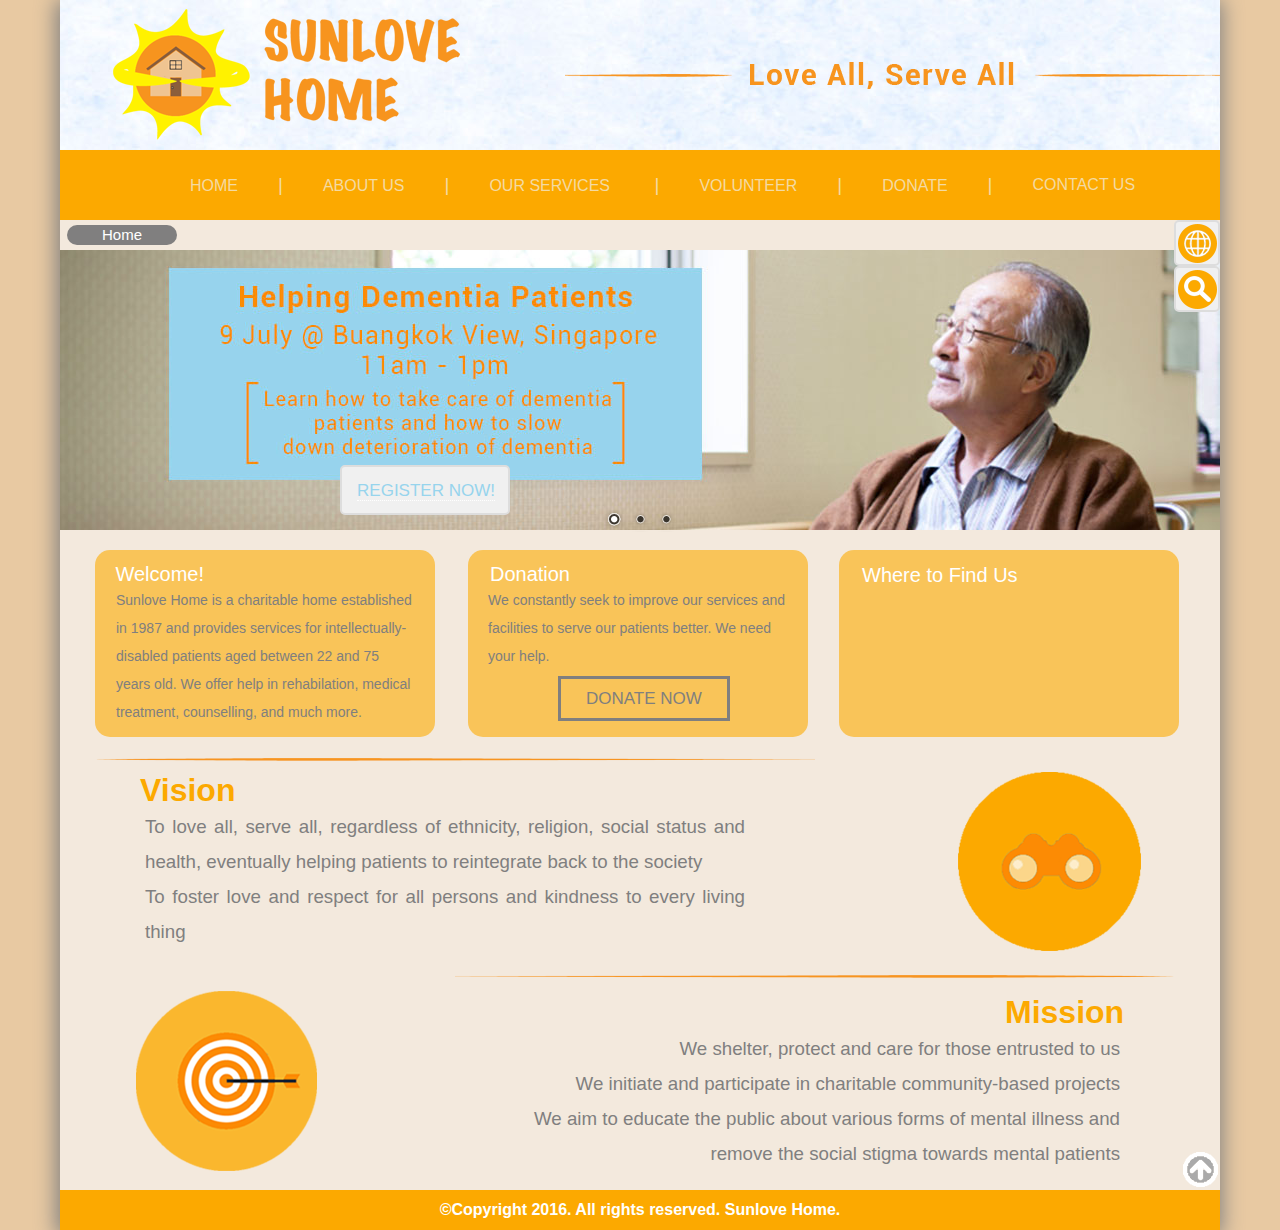
<file: index.html>
<!DOCTYPE HTML PUBLIC "-//W3C//DTD HTML 4.01 Transitional//EN" "http://www.w3.org/TR/html4/loose.dtd">
<html>
<head>
<meta http-equiv="Content-Type" content="text/html; charset=UTF-8">
<title>Sunlove Home</title>
<meta name="description" content="Sunlove Home is a charitable Home for the intellectually-disabled. We are committed to sheltering, protecting and caring for those entrusted to us.">
<meta name="keywords" content="mentally-disabled, intellectually-disabled, home, centre, daycare, dementia, autism, elderly, training, teens, courses, volunteer, donate">
<link href="css/style.css" rel="stylesheet" type="text/css">
<link rel="stylesheet" href="styles/themes/default/default.css" type="text/css" media="screen" />
<link rel="stylesheet" href="styles/nivo-slider.css" type="text/css" media="screen" />
<link rel="stylesheet" href="css/font-awesome-4.6.3 2/css/font-awesome.min.css">
<link href="https://fonts.googleapis.com/css?family=Roboto' rel='stylesheet" type="text/css"/>
<script type="text/javascript" src="js/jquery-1.9.0.min.js"></script>
<script type="text/javascript" src="js/jquery.nivo.slider.js"></script>
</head>

<body>
<div id="wrapperhome">
	<div id="header">
     	<div id="logo">
        	<a href="#"><img src="images/logo.png" width="450" height="150" alt="Sunlove Home Logo"/></a>
        </div>
        <div id="slogan"></div>
	</div>
	<div id="mainnavibox">
	  <div id="mainnavi">
        	<ul>
            	<li class="cheatcode"><a href="#">Home</a></li>
            	<li><a href="maintenance.html">About Us</a></li>
                <li><a href="ourservices.html">Our Services</a>
                	<ul>
                        <li><a href="maintenance.html">Home Assistance</a></li>
                        <li><a href="maintenance.html">Help Centres</a></li>
                        <li><a href="maintenance.html">Courses</a></li>
                        <li><a href="maintenance.html">Health Screening</a></li>
						<li><a href="maintenance.html">Mobile Services</a></li>
                  </ul>
			  	</li>      
              	<li><a href="volunteer.html">Volunteer</a></li>
                <li><a href="maintenance.html">Donate</a></li>
           	  	<li><a href="contactus.html">Contact Us</a></li>
            </ul>
	  </div>
	</div>
    <div id="breadcrumb">
    	<div id="breadcrumbbtn">
        	<a href="index.html">Home</a>
        </div>
    </div>
    <div id="banner">
  		<div class="slider-wrapper theme-default">
     		<div id="slider" class="nivoSlider">
            	<a href="maintenance.html"><img src="images/banner1.jpg" title="#htmlcaption1" alt="Helping Dementia Patients Banner" data-thumb="images/banner1.jpg" /></a>   
                <a href="maintenance.html"><img src="images/banner2.jpg" title="#htmlcaption2" alt="Assisting People with Autism Banner" data-thumb="images/banner2.jpg" /></a>
               	<a href="maintenance.html"><img src="images/banner3.jpg" title="#htmlcaption3" alt="Sunlove Flag Day Banner" data-thumb="images/banner3.jpg" /></a>
      		</div>
            <div id="htmlcaption1" style="display: none">
            	<div class="nivo-caption1">
                	<a href="maintenance.html">Register Now!</a>
                </div>
            </div>
            <div id="htmlcaption2" style="display:none">
            	<div class="nivo-caption2">
                     <a href="maintenance.html">Register Now!</a>
            	</div>
            </div>
            <div id="htmlcaption3" style="display:none">
            	<div class="nivo-caption3">
                     <a href="maintenance.html">Find out more</a>
                </div>
            </div>
    	</div>
	</div>
    <div id="information">
    	<div id="bob">
        	<div id="welcome">
            	<h1>Welcome!</h1>
            	<h3>Sunlove Home is a charitable home established in 1987 and provides services for intellectually-disabled patients aged between 22 and 75 years old. We offer help in rehabilation, medical treatment, counselling, and much more.</h3>
            </div>
            <div id="donation">
            	<h1>Donation</h1>
            	<h3>We constantly seek to improve our services and facilities to serve our patients better. We need your help. </h3>
            	<div id="donatebtn">
            		<a href="maintenance.html" class="button">DONATE NOW</a>
            	</div>
            </div>
            <div id="contactnumber">
            	<h1>Where to Find Us</h1>
           		<iframe src="https://www.google.com/maps/embed?pb=!1m14!1m8!1m3!1d15954.639309258831!2d103.8854358!3d1.3807603!3m2!1i1024!2i768!4f13.1!3m3!1m2!1s0x0%3A0x643f8b90a9cb2707!2sSunlove+Abode+For+Intellectually+Infirmed+Ltd!5e0!3m2!1sen!2ssg!4v1465707173303" width="295" height="125" frameborder="0" style="border:0" allowfullscreen></iframe>
            </div>
            <div id="goal">
                <div id="divider1">
                    <img src="images/divider1.png" width="720" height="5" alt="firstdivider"/>
                </div>
                <div id="vision">
                    <h1>Vision</h1>
                    <h3>To love all, serve all, regardless of ethnicity, religion, social status and health, eventually helping patients to reintegrate back to the society<br/> To foster love and respect for all persons and kindness to every living thing</h3>
                    <img src="images/visionimage.png" width="195" height="195" alt="Picture of Binoculars Representing Vision"/>
                </div>
                <div id="divider2">
                    <img src="images/divider2.png" width="720" height="5" alt="seconddivider"/>
                </div>
                <div id="mission">
                    <img src="images/missionimage.png" width="195" height="195" alt="Image of Mission of Organisation showing a dart"/>
                    <h1>Mission</h1>
                    <h3>We shelter, protect and care for those entrusted to us<br/>We initiate and participate in charitable community-based projects<br/>We aim to educate the public about various forms of mental illness and remove the social stigma towards mental patients</h3>
                </div>
            </div>
    	</div>
    	<a href="#" class="index-top"></a>
	</div>
	<div id="footer">
    	<h4>&copy;Copyright 2016. All rights reserved. Sunlove Home. </h4>
    </div>
	<div class="stickrightmenu">
  		<div class="item">
			<a class="link icon_web"></a>
			<div class="item_content">
		  		<h2>Social Media</h2>
				<p>
					<a href="https://www.facebook.com/pages/Sunlove-Nursing-Home/230889506921614" target="_blank">Facebook</a>
                	<a href="https://www.youtube.com/watch?v=HUZ1f5HPTCE" target="_blank">Youtube</a>
				</p>
			</div>
  		</div>
  		<div class="item">
			<a class="link icon_search"></a>
			<div class="item_content">
				<h2>Search</h2>
				<p>
					<input type="text" placeholder="Find what you want"/> 
					<a href ="#">Go</a>
				</p> 
			</div>
  		</div>
	</div>
</div>

<!-- mainnavi transparency -->
<script>
    $(document).ready(function(){
      $(window).scroll(function() { 
        if ($(document).scrollTop() >150) { 
		  $("#mainnavi").css("background", "rgb(230, 148, 32, )");
		  $("#mainnavi").css("background", "rgba(247, 148, 32, 0.8)");
        } else {
          $("#mainnavi").css("background-color","#FCA900");
        }
      });
    });
</script>
<!-- end mainnavi transparency -->


<!-- mainnavi sticky -->
<script>
$(document).ready(function() {
var stickyNavTop = $('#mainnavi').offset().top;
 
var stickyNav = function(){
var scrollTop = $(window).scrollTop();
      
if (scrollTop > stickyNavTop) { 
    $('#mainnavi').addClass('sticky');
} else {
    $('#mainnavi').removeClass('sticky'); 
}
};
 
stickyNav();
 
$(window).scroll(function() {
    stickyNav();
});
});
</script>
<!-- end mainnavi sticky -->

<!-- nivo slider -->
<script type="text/javascript">
      $(window).load(function() {
      $('#slider').nivoSlider(effect="boxRainGrow");
      });
</script>
<!-- end nivo slider --> 
 
<!-- right sticky menu expansion -->
<script>
            $('.item').hover(
                function(){
                    var $this = $(this);
                    expand($this);
                },
                function(){
                    var $this = $(this);
                    collapse($this);
                }
            );
            function expand($elem){
                
                $elem.stop().animate({width:'250px'}, 1000)
                .find('.item_content').fadeIn(400,function(){
                    $(this).find('p').stop(true,true).fadeIn(600);
                });
            }
            function collapse($elem){
               
                $elem.stop().animate({width:'42px'}, 1000)
                .find('.item_content').stop(true,true).fadeOut().find('p').stop(true,true).fadeOut();
            }
</script> 
<!-- end right sticky menu expansion -->

<script>            
	jQuery(document).ready(function() {
		var offset = 220;
		var duration = 500;
		jQuery(window).scroll(function() {
			
		});
 
		jQuery('.index-top').click(function(event) {
			event.preventDefault();
			jQuery('html, body').animate({scrollTop: 0}, duration);
			return false;
		})
	});
</script>
</body>
</html>
</file>
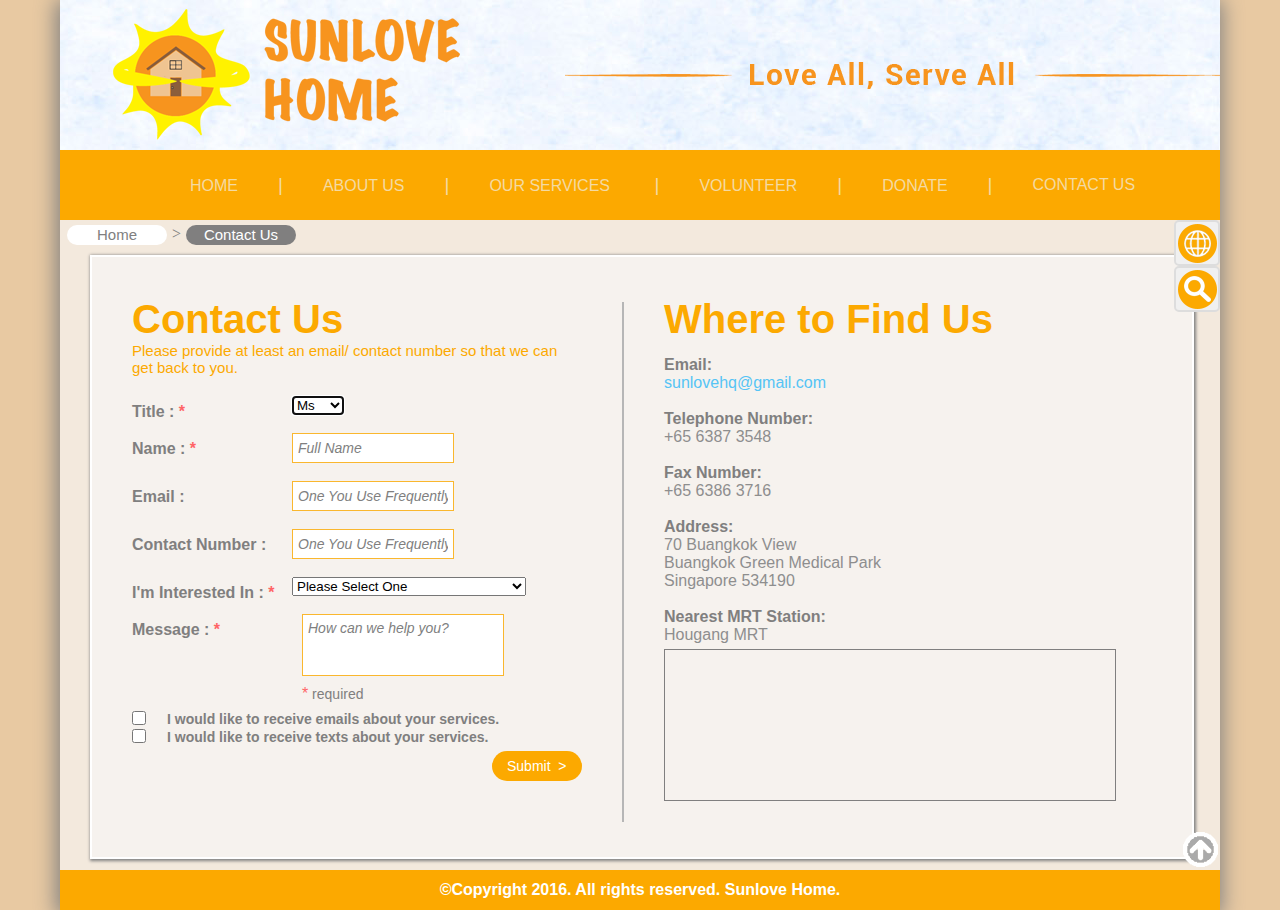
<file: contactus.html>
<!DOCTYPE HTML PUBLIC "-//W3C//DTD HTML 4.01 Transitional//EN" "http://www.w3.org/TR/html4/loose.dtd">
<html>
<head>
<meta http-equiv="Content-Type" content="text/html; charset=UTF-8">
<title>Sunlove Home</title>
<meta name="description" content="Sunlove Home is a charitable Home for the intellectually-disabled. We are committed to sheltering, protecting and caring for those entrusted to us.">
<meta name="keywords" content="mentally-disabled, intellectually-disabled, home, centre, daycare, dementia, autism, elderly, training, teens, courses, volunteer, donate">
<link href="css/style.css" rel="stylesheet" type="text/css">
<link rel="stylesheet" href="css/font-awesome-4.6.3 2/css/font-awesome.min.css">
<link href="https://fonts.googleapis.com/css?family=Roboto' rel='stylesheet" type="text/css"/>
<script type="text/javascript" src="js/jquery-1.9.0.min.js"></script>
</head>

<body>
<div class="main">
<div id="wrappercontactus">
   <div id="header">
     	<div id="logo">
        	<a href="index.html"><img src="images/logo.png" width="450" height="150" alt="Sunlove Home Logo"/></a>
        </div>
        <div id="slogan"></div>
	</div>
	<div id="mainnavibox">
	  <div id="mainnavi">
        	<ul>
            	<li class="cheatcode"><a href="index.html">Home</a></li>
            	<li><a href="maintenance.html">About Us</a></li>
                <li><a href="ourservices.html">Our Services</a>
                	<ul>
                        <li><a href="maintenance.html">Home Assistance</a></li>
                        <li><a href="maintenance.html">Help Centres</a></li>
                        <li><a href="maintenance.html">Courses</a></li>
                        <li><a href="maintenance.html">Health Screening</a></li>
						<li><a href="maintenance.html">Mobile Services</a></li>
                  </ul>
			  	</li>        
              	<li><a href="volunteer.html">Volunteer</a></li>
                <li><a href="maintenance.html">Donate</a></li>
           	  	<li><a href="#">Contact Us</a></li>
            </ul>
	  </div>
	</div>
    <div id="breadcrumb">
    	<div id="homebtn">
        	<a href="index.html">Home</a>
        </div>
        <div id="arrow">
        	>
        </div>
        <div id="breadcrumbbtn">
        	<a href="contactus.html">Contact Us</a>
        </div>
    </div>
   	<div id="contactus">
    	<div id="contactuscontainer">
    		<div id="contactusform">
            	<h1>Contact Us</h1>
                <h4>Please provide at least an email/ contact number so that we can get back to you.</h4>
            	<form id="contactusform2" action="submission.html">
                	<div>
                    	<h5>Title :<span>  *</span></h5>
                        <select required>
                        	<option>Ms</option>
                            <option>Miss</option>
                            <option>Mrs</option>
                            <option>Mdm</option>
                            <option>Mr</option>
                        </select>
                    </div>
                    <div>
                    	<h5>Name :<span>  *</span></h5> <input type="text" placeholder="Full Name" required/>
                    </div>
                    <div>
                    	<h5>Email :</h5> <input type="text" placeholder="One You Use Frequently"/>
                    </div>
                    <div>
                    	<h5>Contact Number :</h5> <input type="text" placeholder="One You Use Frequently"/>
                    </div>
                    <div>
                        <h5>I'm Interested In :<span>  *</span></h5> 
                        <select required>
                                <option>Please Select One</option>
                                <option>Home Assistance - Medical/Nursing</option>
                                <option>Home Assistance - Errands</option>
                                <option>Home Assistance - Counselling</option>
                                <option>Help Centres - Rehabilation</option>
                                <option>Help Centres - Development</option>
                                <option>Help Centres - Daycare</option>
                                <option>Help Centres - Student Care</option>
                                <option>Help Centres - Activity Centre</option>
                                <option>Courses - Teens Training</option>
                                <option>Courses - Domestic Workers</option>
                                <option>Courses - Caregivers</option>
                                <option>Mobile Services</option>
                                <option>Health Screening</option>
                                <option>Others</option>
                        </select>
                	</div> 
                    <div>
                    	<h5>Message :<span>  *</span></h5><textarea type="text" placeholder="How can we help you?"required></textarea>
                    </div>
                 	<p><span>  *</span> required</p>
                    <div id="checkboxcontainer">
                        <div>
                            <h6>I would like to receive emails about your services.</h6><div id="checkbox1"><input type="checkbox"></div>
                            <h6>I would like to receive texts about your services.</h6><div id="checkbox2"><input type="checkbox"></div>
                        </div>
                    </div>
                    <div>
                    	<input type="submit" value="Submit  >"/>
        			</div>
                </form>
            </div>
        	<div id="dividervert">
				<img src="images/dividervert.png" width="2" height="520" alt="vertical divider"/>
        	</div>
       		<div id="address">
            	<div>
            		<h1>Where to Find Us</h1>
              		<h5>Email:</h5>
                    <a href="mailto:sunlovehq@gmail.com">sunlovehq@gmail.com</a>
                </div>  
                <br/>
                <div>
                	<h5>Telephone Number:</h5>
                	<h6>+65 6387 3548</h6>
                </div>
                <br/>
                <div>
                	<h5>Fax Number:</h5>
                	<h6>+65 6386 3716</h6>
                </div>
                <br/>
                <div>
                	<h5>Address:</h5>
                	<h6>70 Buangkok View<br/>Buangkok Green Medical Park<br/>Singapore 534190</h6>
                </div>
                <br/>
                <div>
                	<h5>Nearest MRT Station:</h5>
                	<h6>Hougang MRT</h6>
                </div>
                <iframe src="https://www.google.com/maps/embed?pb=!1m18!1m12!1m3!1d3988.6598183176484!2d103.88324711385921!3d1.3807656618621447!2m3!1f0!2f0!3f0!3m2!1i1024!2i768!4f13.1!3m3!1m2!1s0x31da1642299cd7d3%3A0x643f8b90a9cb2707!2sSunlove+Abode+For+Intellectually+Infirmed+Ltd!5e0!3m2!1sen!2ssg!4v1466171873367" width="450" height="150" frameborder="0" style="border:1px solid #807F7F" allowfullscreen></iframe>
    		</div>
    	</div>
   		<a href="#" class="cu-top"></a>
    </div>
    <div id="footer">
    	<h4>&copy;Copyright 2016. All rights reserved. Sunlove Home. </h4>
	</div>	
    <div class="stickrightmenu">
		<div class="item">
			<a class="link icon_web"></a>
			<div class="item_content">
				<h2>Social Media</h2>
				<p>
					<a href="https://www.facebook.com/pages/Sunlove-Nursing-Home/230889506921614" target="_blank">Facebook</a>
            		<a href="https://www.youtube.com/watch?v=HUZ1f5HPTCE" target="_blank">Youtube</a>
				</p>
			</div>
		</div>
  		<div class="item">
			<a class="link icon_search"></a>
			<div class="item_content">
            	<h2>Search</h2>
            	<p>
					<input type="text" placeholder="Find what you want"/> 
					<a href ="#">Go</a>
				</p> 
			</div>
 		</div>
	</div>
</div> 
</div>

<!-- mainnavi transparency -->
<script>
    $(document).ready(function(){
      $(window).scroll(function() { 
        if ($(document).scrollTop() >150) { 
		  $("#mainnavi").css("background", "rgb(230, 148, 32, )");
		  $("#mainnavi").css("background", "rgba(247, 148, 32, 0.8)");
        } else {
          $("#mainnavi").css("background-color","#FCA900");
        }
      });
    });
</script>
<!-- end mainnavi transparency -->


<!-- mainnavi sticky -->
<script>
$(document).ready(function() {
var stickyNavTop = $('#mainnavi').offset().top;
 
var stickyNav = function(){
var scrollTop = $(window).scrollTop();
      
if (scrollTop > stickyNavTop) { 
    $('#mainnavi').addClass('sticky');
} else {
    $('#mainnavi').removeClass('sticky'); 
}
};
 
stickyNav();
 
$(window).scroll(function() {
    stickyNav();
});
});
</script>
<!-- end mainnavi sticky -->

<!-- right sticky menu expansion -->
<script>
            $('.item').hover(
                function(){
                    var $this = $(this);
                    expand($this);
                },
                function(){
                    var $this = $(this);
                    collapse($this);
                }
            );
            function expand($elem){
                
                $elem.stop().animate({width:'250px'}, 1000)
                .find('.item_content').fadeIn(400,function(){
                    $(this).find('p').stop(true,true).fadeIn(600);
                });
            }
            function collapse($elem){
               
                $elem.stop().animate({width:'42px'}, 1000)
                .find('.item_content').stop(true,true).fadeOut().find('p').stop(true,true).fadeOut();
            }
</script> 
<!-- end right sticky menu expansion -->

 <script>            
	jQuery(document).ready(function() {
		var offset = 220;
		var duration = 500;
		jQuery(window).scroll(function() {
			
		});
 
		jQuery('.cu-top').click(function(event) {
			event.preventDefault();
			jQuery('html, body').animate({scrollTop: 0}, duration);
			return false;
		})
	});
</script>

<!-- reset on submit btn-->
<script>
$(".submitbutton").click(function () {
        $("form").trigger("reset");
    });
</script>

<!-- reset on refresh-->
<script language="javascript">
window.onload=function() {
  document.forms[0].reset();
  placeFocus();
}       
function placeFocus() {
  document.forms[0].elements[0].focus(); // assuming the first element
}
</script>

<script>
$("form").submit(function(e) {

    var ref = $(this).find("[required]");

    $(ref).each(function(){
        if ( $(this).val() == '' )
        {
            alert("Please fill out required fields.");

            $(this).focus();

            e.preventDefault();
            return false;
        }
    });  return true;
});
</script>

</body>
</html>
</file>
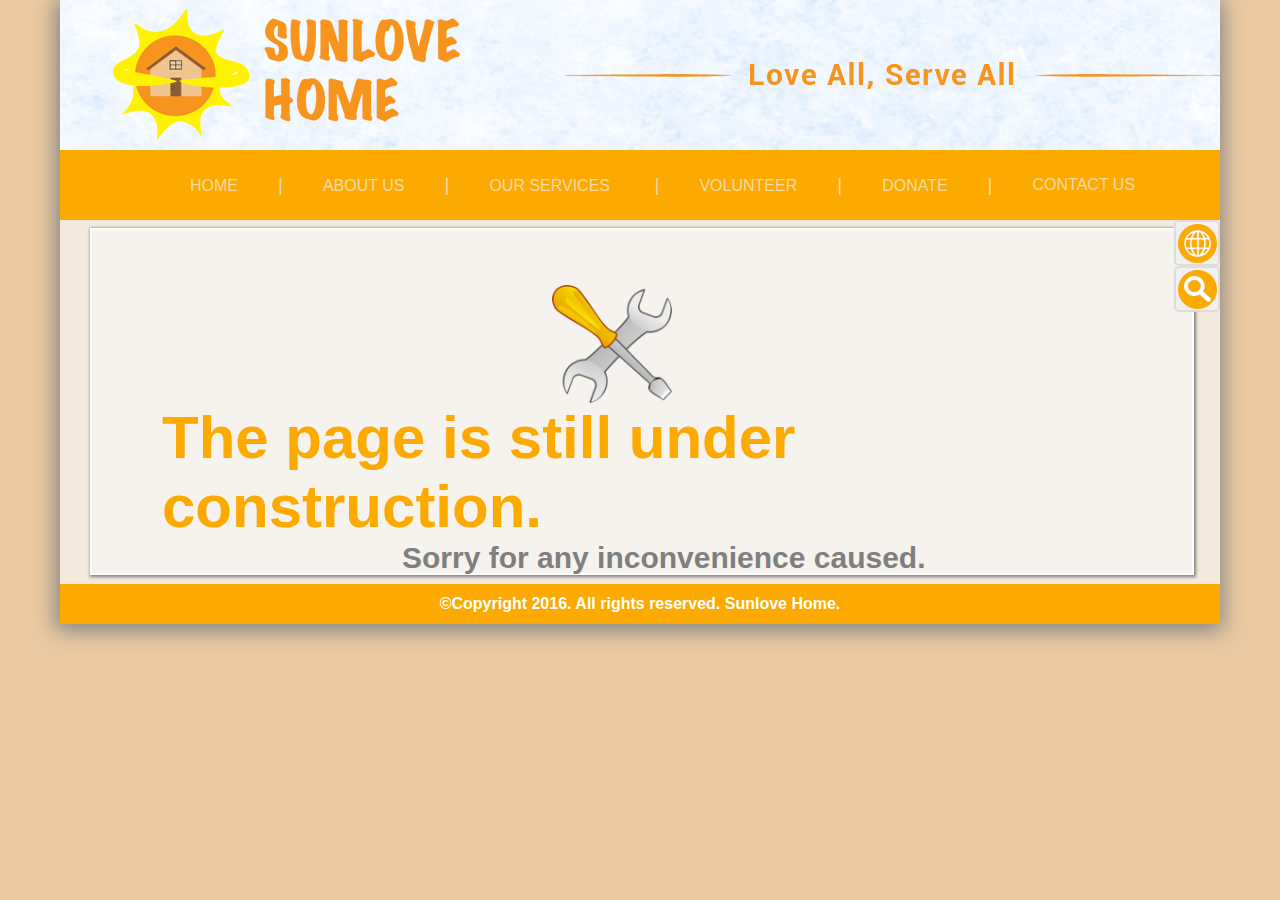
<file: maintenance.html>
<!DOCTYPE HTML PUBLIC "-//W3C//DTD HTML 4.01 Transitional//EN" "http://www.w3.org/TR/html4/loose.dtd">
<html>
<head>
<meta http-equiv="Content-Type" content="text/html; charset=UTF-8">
<title>Sunlove Home</title>
<meta name="description" content="Sunlove Home is a charitable Home for the intellectually-disabled. We are committed to sheltering, protecting and caring for those entrusted to us.">
<meta name="keywords" content="mentally-disabled, intellectually-disabled, home, centre, daycare, dementia, autism, elderly, training, teens, courses, volunteer, donate">
<link href="css/style.css" rel="stylesheet" type="text/css">
<link rel="stylesheet" href="css/font-awesome-4.6.3 2/css/font-awesome.min.css">
<link href="https://fonts.googleapis.com/css?family=Roboto' rel='stylesheet" type="text/css"/>
<script type="text/javascript" src="js/jquery-1.9.0.min.js"></script>
</head>

<body>
<div class="main">
<div id="wrappermaintenance">
   <div id="header">
     	<div id="logo">
        	<a href="index.html"><img src="images/logo.png" width="450" height="150" alt="Sunlove Home Logo"/></a>
        </div>
        <div id="slogan"></div>
	</div>
	<div id="mainnavibox">
	  <div id="mainnavi">
        	<ul>
            	<li class="cheatcode"><a href="index.html">Home</a></li>
            	<li><a href="maintenance.html">About Us</a></li>
                <li><a href="ourservices.html">Our Services</a>
                	<ul>
                        <li><a href="maintenance.html">Home Assistance</a></li>
                        <li><a href="maintenance.html">Help Centres</a></li>
                        <li><a href="maintenance.html">Courses</a></li>
                        <li><a href="maintenance.html">Health Screening</a></li>
						<li><a href="maintenance.html">Mobile Services</a></li>
                  </ul>
			  	</li>        
              	<li><a href="volunteer.html">Volunteer</a></li>
                <li><a href="maintenance.html">Donate</a></li>
           	  	<li><a href="contactus.html">Contact Us</a></li>
            </ul>
	  </div>
	</div>
   	<div id="maintenance">
    	<div id="maintenancecontainer">
        	<img src="images/tools.png" width="120" height: "120" alt="construction tools"/>
        	<h1>The page is still under construction.</h1>
            <h6>Sorry for any inconvenience caused.</h6>
    	</div>
    </div>
    <div id="footer">
    		<h4>&copy;Copyright 2016. All rights reserved. Sunlove Home. </h4>
	</div>	
    <div class="stickrightmenu">
        <div class="item">
            <a class="link icon_web"></a>
            <div class="item_content">
                <h2>Social Media</h2>
                <p>
                    <a href="https://www.facebook.com/pages/Sunlove-Nursing-Home/230889506921614" target="_blank">Facebook</a>
                    <a href="https://www.youtube.com/watch?v=HUZ1f5HPTCE" target="_blank">Youtube</a>
                </p>
            </div>
        </div>
        <div class="item">
            <a class="link icon_search"></a>
            <div class="item_content">
                <h2>Search</h2>
                <p>
                    <input type="text" placeholder="Find what you want"/> 
                    <a href ="#">Go</a>
                </p> 
            </div>
      	</div>
	</div>
</div> 

<!-- mainnavi transparency -->
<script>
    $(document).ready(function(){
      $(window).scroll(function() { 
        if ($(document).scrollTop() >150) { 
		  $("#mainnavi").css("background", "rgb(230, 148, 32, )");
		  $("#mainnavi").css("background", "rgba(247, 148, 32, 0.8)");
        } else {
          $("#mainnavi").css("background-color","#FCA900");
        }
      });
    });
</script>
<!-- end mainnavi transparency -->


<!-- mainnavi sticky -->
<script>
$(document).ready(function() {
var stickyNavTop = $('#mainnavi').offset().top;
 
var stickyNav = function(){
var scrollTop = $(window).scrollTop();
      
if (scrollTop > stickyNavTop) { 
    $('#mainnavi').addClass('sticky');
} else {
    $('#mainnavi').removeClass('sticky'); 
}
};
 
stickyNav();
 
$(window).scroll(function() {
    stickyNav();
});
});
</script>
<!-- end mainnavi sticky -->

<!-- right sticky menu expansion -->
<script>
            $('.item').hover(
                function(){
                    var $this = $(this);
                    expand($this);
                },
                function(){
                    var $this = $(this);
                    collapse($this);
                }
            );
            function expand($elem){
                
                $elem.stop().animate({width:'250px'}, 1000)
                .find('.item_content').fadeIn(400,function(){
                    $(this).find('p').stop(true,true).fadeIn(600);
                });
            }
            function collapse($elem){
               
                $elem.stop().animate({width:'42px'}, 1000)
                .find('.item_content').stop(true,true).fadeOut().find('p').stop(true,true).fadeOut();
            }
</script> 
<!-- end right sticky menu expansion -->

</body>
</html>
</file>
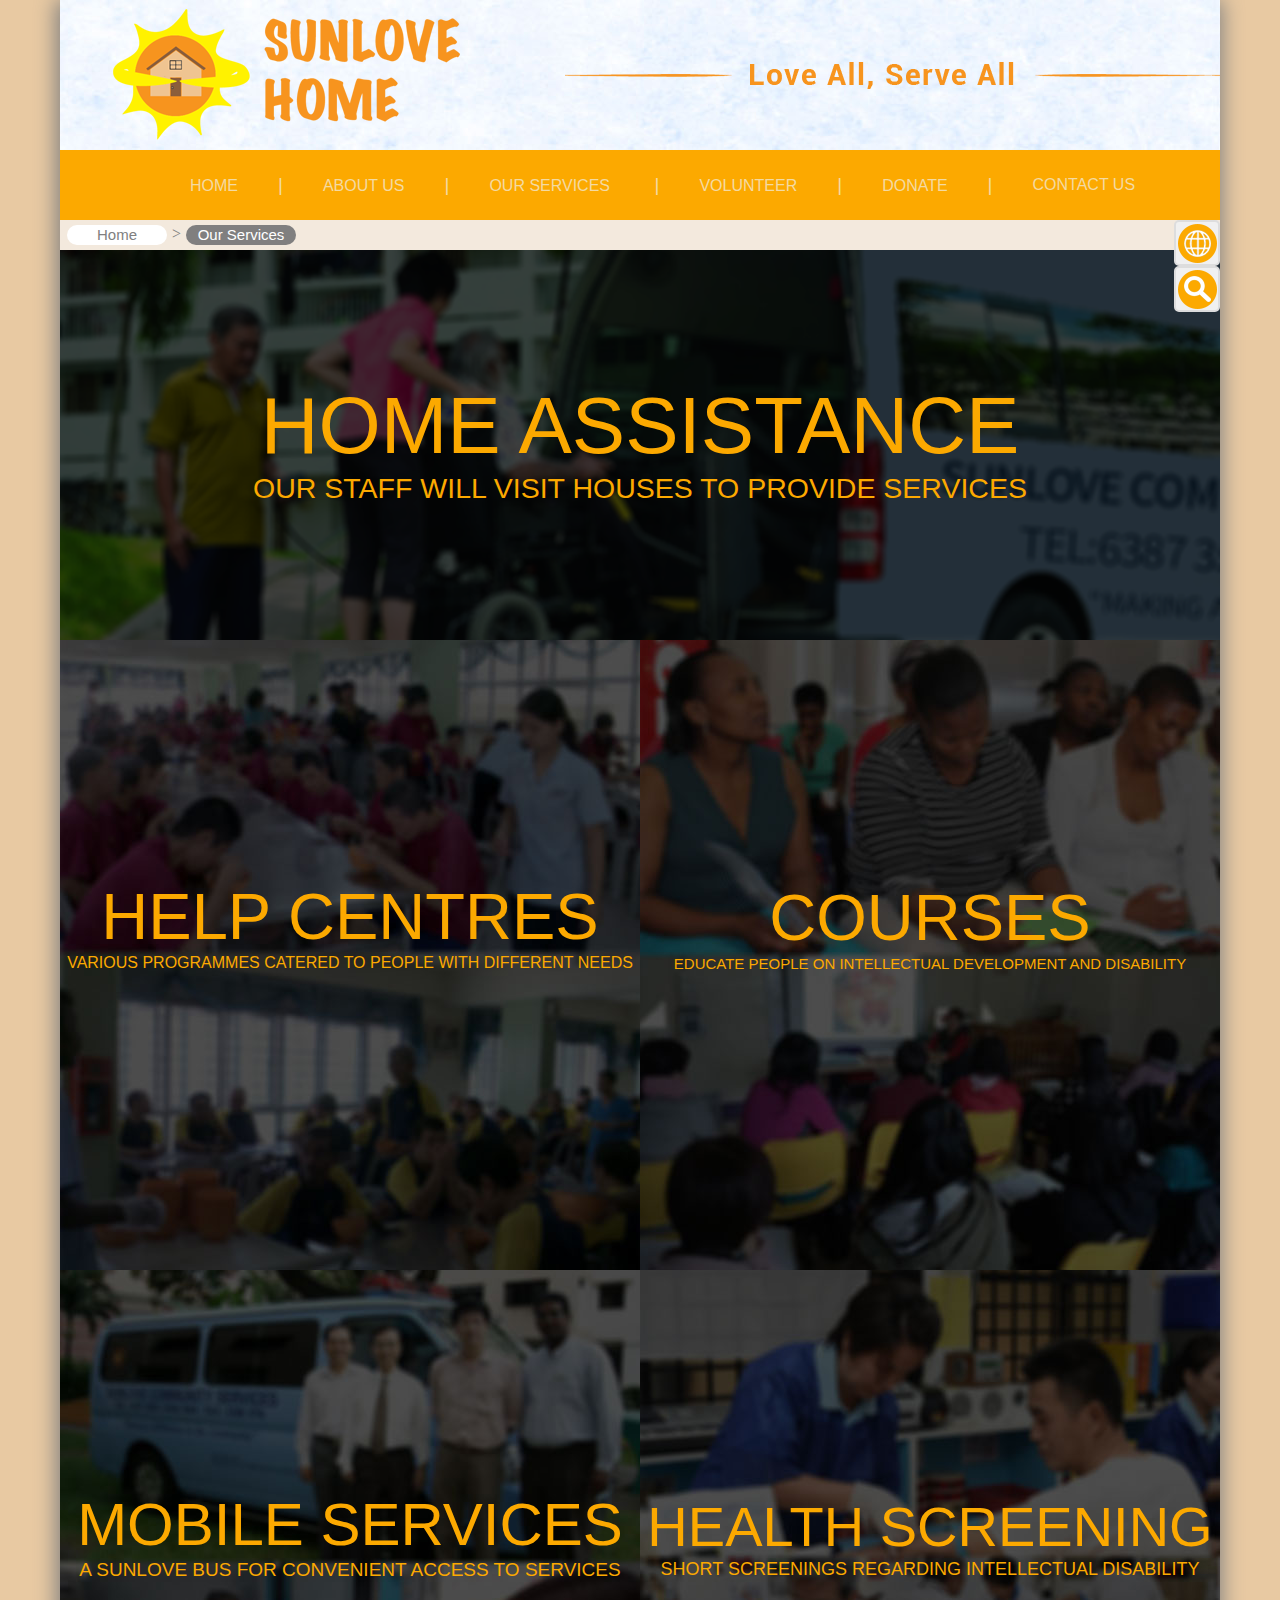
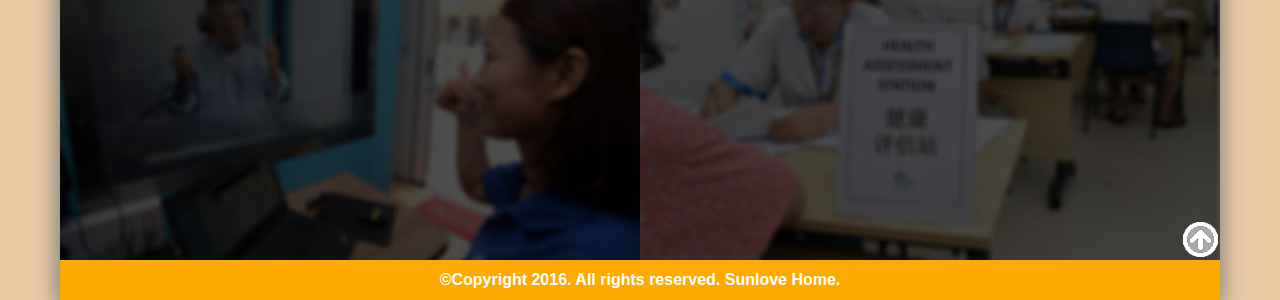
<file: ourservices.html>
<!DOCTYPE HTML PUBLIC "-//W3C//DTD HTML 4.01 Transitional//EN" "http://www.w3.org/TR/html4/loose.dtd">
<html>
<head>
<meta http-equiv="Content-Type" content="text/html; charset=UTF-8">
<title>Sunlove Home</title>
<meta name="description" content="Sunlove Home is a charitable Home for the intellectually-disabled. We are committed to sheltering, protecting and caring for those entrusted to us.">
<meta name="keywords" content="mentally-disabled, intellectually-disabled, home, centre, daycare, dementia, autism, elderly, training, teens, courses, volunteer, donate">
<link href="css/style.css" rel="stylesheet" type="text/css">
<link rel="stylesheet" href="css/font-awesome-4.6.3 2/css/font-awesome.min.css">
<link href="https://fonts.googleapis.com/css?family=Roboto' rel='stylesheet" type="text/css"/>
<script type="text/javascript" src="js/jquery-1.9.0.min.js"></script>
<script type="text/javascript" src="js/jquery.bgswitcher.js"></script>
</head>

<body>
<div class="main">
<div id="wrapperourservices">
   <div id="header">
     	<div id="logo">
        	<a href="index.html"><img src="images/logo.png" width="450" height="150" alt="Sunlove Home Logo"/></a>
        </div>
        <div id="slogan"></div>
	</div>
	<div id="mainnavibox">
	  <div id="mainnavi">
        	<ul>
            	<li class="cheatcode"><a href="index.html">Home</a></li>
            	<li><a href="maintenance.html">About Us</a></li>
                <li><a href="#">Our Services</a>
                	<ul>
                        <li><a href="maintenance.html">Home Assistance</a></li>
                        <li><a href="maintenance.html">Help Centres</a></li>
                        <li><a href="maintenance.html">Courses</a></li>
                        <li><a href="maintenance.html">Health Screening</a></li>
						<li><a href="maintenance.html">Mobile Services</a></li>
                  </ul>
			  	</li>        
              	<li><a href="volunteer.html">Volunteer</a></li>
                <li><a href="maintenance.html">Donate</a></li>
           	  	<li><a href="contactus.html">Contact Us</a></li>
            </ul>
	  </div>
	</div>
    <div id="breadcrumb">
    	<div id="homebtn">
        	<a href="index.html">Home</a>
        </div>
        <div id="arrow">
        	>
        </div>
        <div id="breadcrumbbtn">
        	<a href="ourservices.html">Our Services</a>
        </div>
    </div>
    <div id= "ourservicescontent">
		<div id="homeassistance">
        	<div class="hahover">
            	HOME ASSISTANCE
                <p>Our staff will visit houses to provide services</p>
            </div>
           	<div id="hahover-content">
            	<div id="medical">
                	<h2>Medical/Nursing</h2>
                    <h3>We provide medical treatment and <br/>nursing care to the elderly in their homes.<br/>These are specially catered to home-bound elderly aged 50 and above. Patients will be seen by our own doctors and nurses. We provide a wide range of services, from<br/><i>urinary catheters</i> to <i>monitoring of<br/>chronic medical problems.</i></h3>
                	<div id="medlink">
            			<a href="maintenance.html" class="smallbtn">LEARN MORE</a>
            		</div>
				</div>
                <div id="errands">
                	<h2>Errands</h2>
                    <h3>This service aims to assist the frail<br/>and home-bound elderly in our society.<br/>The service is targted at those aged 55 and above, and who is living with another elderly. Assistance provided include <i>provision of<br/>meals</i>, <i>home maintenance</i>, <i>personal<br/>hygiene</i>, <i>laundry services</i>and <i>escorting<br/>the elderly.</i></h3>
                	<div id="erlink">
            			<a href="maintenance.html" class="smallbtn">LEARN MORE</a>
            		</div>
				</div>
                <div id="counselling">
                	<h2>Counselling</h2>
                    <h3>This service aims to educate families<br/>on how to cope with having intellectually-disabled family members, especially if they<br/>lack prior experiences. We also have a special counselling for youths with intellectually-disabled parents, particularly if it was a<br/>sudden onset from incidents such<br/>as stroke.</h3>
                    <div id="colink">
            			<a href="maintenance.html" class="smallbtn">LEARN MORE</a>
            		</div>
                </div>
			</div>
        </div>
        <div id="part2">
            <div id="helpcentres">
                <div class="hchover">
                    HELP CENTRES
                    <p>Various programmes catered to people with different needs</p>
                </div>
                <div id="hchover-content">
                	<div id="rehabilation">
                    	<h2>Rehabilation</h2>
                        <h3>The<strong> Ang Mo Kio Rehab<br/> Centre </strong> and <strong>Hougang<br/>Community Rehab Centre </strong><br/>provides qualified therapists<br/>and wide range of equipment<br/>for all kinds of disabilities.</h3>
                        <div id="rehlink">
                        	<a href="maintenance.html" class="smallerbtn">LEARN MORE</a>
                        </div>
					</div>
                    <div id="developmentcentre">
                        <h2>Development</h2>
                        <h3>The <strong>Sai-I-Skills<br/>Development Centre</strong><br/>imparts skills to people <br/>with autism, so that they<br/>can better integrate<br/>into the society.</h3>
                        <div id="dclink">
                        	<a href="maintenance.html" class="smallerbtn">LEARN MORE</a>
                       	</div>
                   	</div>
                    <div id="daycare">
                    	<h2>Daycare</h2>
                       	<h3>The <strong>Dementia Daycare<br/>Centre</strong> is catered to elderly <br/>with dementia. Exercises,<br/>activites and outings are<br/>also held to enhance their<br/>quality of life.</h3>
                        <div id="daclink">
                        	<a href="maintenance.html" class="smallerbtn">LEARN MORE</a>
                        </div>
                    </div>
                    <div id="studentcare">
                        <h2>Student Care</h2>
                        <h3>The <strong>Bukit Merah Student<br/>Care Centre</strong> provides<br/>education programmes to<br/>help children develop healthy<br/>life-styles that enhance their<br/>intellectual development.</h3>
                        <div id="sclink">
                        	<a href="maintenance.html" class="smallerbtn">LEARN MORE</a>
                        </div>
                    </div>
                    <div id="activitycentre">
                        <h2>Activity Centre</h2>
                        <h3>This centre is specially<br/>for elderly living in HDB<br/>rental flats. At the centre,<br/>elderly can enjoy activities<br/>such as cooking lessons,<br/>and hair-cut services.</h3>
                        <div id="aclink">
                        	<a href="maintenance.html" class="smallerbtn">LEARN MORE</a>
                        </div>
                    </div>
            	</div>
            </div>
            <div id="courses">
            	<div class="coursehover">
                    COURSES
                    <p>Educate people on intellectual development and disability</p>
                </div>
                <div id="coursehover-content">
                	<div id="teenstraining">
                    	<h2>Teens Training</h2>
                        <h3>This 4-week course is specially<br/>for those aged between 12 and 18.<br/>It provides these teenagers with training on how to improve their<br/>intellectual thinking and development.</h3>
                        <div id="ttlink">
                        	<a href="maintenance.html" class="smallerbtn">LEARN MORE</a>
                        </div>
                    </div>
                    <div id="domesticworkers">
                        <h2>Domestic Workers</h2>
                        <h3>This 4-week course will help<br/>teach domestic workers how to<br/>professionally deal with emergency<br/>situations. This training will be<br/>conducted in their native<br/>language.</h3>
                        <div id="dwlink">
                        	<a href="maintenance.html" class="smallerbtn">LEARN MORE</a>
                        </div>
                    </div>
                    <div id="caregivers">
                        <h2>Caregivers</h2>
                        <h3>Caregivers will be taught how<br/>to care for the intellectually-disabled, how to cope with unexpected incidents, as well as how to adapt to the needs of different patients.</h3>
                        <div id="cglink">
                        	<a href="maintenance.html" class="smallerbtn">LEARN MORE</a>
                        </div>
                    </div>
                </div>
        	</div>
        </div>
        <div id="part3">
            <div id="mobileservices">
                <div class="mshover">
                    MOBILE SERVICES
                    <p>a sunlove bus for convenient access to services</p>    
                </div>
                <div id="mshover-content">
                    <div id="locationsnumber">
                        <h2>17</h2>
                        <h3>LOCATIONS<br/>NATIONWIDE</h3>
                    </div>
                    <div id="locationsms">
                        <h2>Locations</h2>
                        <h3>En-naeem Mosque and<br/>other religious organisations<br/><br/>Community Centres  Punggol and Teck Ghee<br/><br/>Yishun Temple<br/><br/>Various Community Events<br/><br/>Toa Payoh Indoor Stadium for<br/>Senior Citizens Week</h3>
                        <div id="lmslink">
                            <a href="maintenance.html" class="smallerbtn">LEARN MORE</a>
                        </div>
                    </div>
                    <div id="msinfo">
                        <h2>FREE</h2>
                        <h3>CONSULTATIONS<br/>ON INTELLECTUAL DISABILITY</h3>
                    </div>
                </div>
            </div>
            <div id="healthscreening">
                <div class="hshover">
                    HEALTH SCREENING
                    <p>short screenings regarding intellectual disability</p>
                </div>
           		<div id="hshover-content">
                    <div id="beneficiaries">
                    	<h2>5000</h2>
                        <h3>beneficiaries<br/>over the years</h3>
                  	</div>
                    <div id="hsinfo">
                    	<h2>What to Expect</h2>
                        <h3>The screening service is<br/>catered to those aged between 22 and 75 years old. The health screenings include intellectual development screening, check-up on development of dementia and autism, and much more.   </h3>
                        <div id="loclink">
            				<a href="maintenance.html" class="smallerbtn">LEARN MORE</a>
            			</div>
                    </div>
                    <div id="timeandcost">
                        <h2>FREE</h2>
                        <h3>20 minutes<br/>health<br/>screening</h3>
                    </div>
    			</div>
            </div>
        </div>
	</div>
   	<a href="#" class="os-top"></a>
    <div id="footer">
    	<h4>&copy;Copyright 2016. All rights reserved. Sunlove Home. </h4>
	</div>
    <div class="stickrightmenu">
		<div class="item">
			<a class="link icon_web"></a>
			<div class="item_content">
				<h2>Social Media</h2>
				<p>
					<a href="https://www.facebook.com/pages/Sunlove-Nursing-Home/230889506921614" target="_blank">Facebook</a>
            		<a href="https://www.youtube.com/watch?v=HUZ1f5HPTCE" target="_blank">Youtube</a>
				</p>
			</div>
		</div>
  		<div class="item">
			<a class="link icon_search"></a>
			<div class="item_content">
            	<h2>Search</h2>
                <p>
                    <input type="text" placeholder="Find what you want"/> 
                    <a href ="#">Go</a>
                </p> 
			</div>
  		</div>
	</div>
</div>
</div> 

<!-- mainnavi transparency -->
<script>
    $(document).ready(function(){
      $(window).scroll(function() { 
        if ($(document).scrollTop() >150) { 
		  $("#mainnavi").css("background", "rgb(230, 148, 32)");
		  $("#mainnavi").css("background", "rgba(247, 148, 32, 0.8)");
        } else {
          $("#mainnavi").css("background-color","#FCA900");
        }
      });
    });
</script>
<!-- end mainnavi transparency -->


<!-- mainnavi sticky -->
<script>
$(document).ready(function() {
var stickyNavTop = $('#mainnavi').offset().top;
 
var stickyNav = function(){
var scrollTop = $(window).scrollTop();
      
if (scrollTop > stickyNavTop) { 
    $('#mainnavi').addClass('sticky');
} else {
    $('#mainnavi').removeClass('sticky'); 
}
};
 
stickyNav();
 
$(window).scroll(function() {
    stickyNav();
});
});
</script>
<!-- end mainnavi sticky -->

<!-- right sticky menu expansion -->
<script>
            $('.item').hover(
                function(){
                    var $this = $(this);
                    expand($this);
                },
                function(){
                    var $this = $(this);
                    collapse($this);
                }
            );
            function expand($elem){
                
                $elem.stop().animate({width:'250px'}, 1000)
                .find('.item_content').fadeIn(400,function(){
                    $(this).find('p').stop(true,true).fadeIn(600);
                });
            }
            function collapse($elem){
               
                $elem.stop().animate({width:'42px'}, 1000)
                .find('.item_content').stop(true,true).fadeOut().find('p').stop(true,true).fadeOut();
            }
</script> 
<!-- end right sticky menu expansion -->

<script>            
	jQuery(document).ready(function() {
		var offset = 220;
		var duration = 500;
		jQuery(window).scroll(function() {
			
		});
 
		jQuery('.os-top').click(function(event) {
			event.preventDefault();
			jQuery('html, body').animate({scrollTop: 0}, duration);
			return false;
		})
	});
</script>


<!--fading of content -->
<script>
$(function(){
    $('#homeassistance').hover(
        function(){
            $('.hahover', this).stop(true, true).show().hide().fadeOut(800);
            $('#hahover-content', this).stop(true, true).show().hide().fadeIn(800);
        },
        function(){
            $('#hahover-content', this).stop(true, true).show().hide().fadeOut(800)
            $('.hahover', this).stop(true, true).show().hide().fadeIn(800);
        }
    ); 
});

$(function(){
    $('#helpcentres').hover(
        function(){
            $('.hchover', this).stop(true, true).show().hide().fadeOut(800);
            $('#hchover-content', this).stop(true, true).show().hide().fadeIn(800);
        },
        function(){
            $('#hchover-content', this).stop(true, true).show().hide().fadeOut(800)
            $('.hchover', this).stop(true, true).show().hide().fadeIn(800);
        }
    ); 
});

$(function(){
    $('#courses').hover(
        function(){
            $('.coursehover', this).stop(true, true).show().hide().fadeOut(800);
            $('#coursehover-content', this).stop(true, true).show().hide().fadeIn(800);
        },
        function(){
            $('#coursehover-content', this).stop(true, true).show().hide().fadeOut(800)
            $('.coursehover', this).stop(true, true).show().hide().fadeIn(800);
        }
    ); 
});

$(function(){
    $('#mobileservices').hover(
        function(){
            $('.mshover', this).stop(true, true).show().hide().fadeOut(800);
            $('#mshover-content', this).stop(true, true).show().hide().fadeIn(800);
        },
        function(){
            $('#mshover-content', this).stop(true, true).show().hide().fadeOut(800)
            $('.mshover', this).stop(true, true).show().hide().fadeIn(800);
        }
    ); 
});

$(function(){
    $('#healthscreening').hover(
        function(){
            $('.hshover', this).stop(true, true).show().hide().fadeOut(800);
            $('#hshover-content', this).stop(true, true).show().hide().fadeIn(800);
        },
        function(){
            $('#hshover-content', this).stop(true, true).show().hide().fadeOut(800)
            $('.hshover', this).stop(true, true).show().hide().fadeIn(800);
        }
    ); 
});
</script>
<!-- end fading of content -->
</body>
</html>
</file>
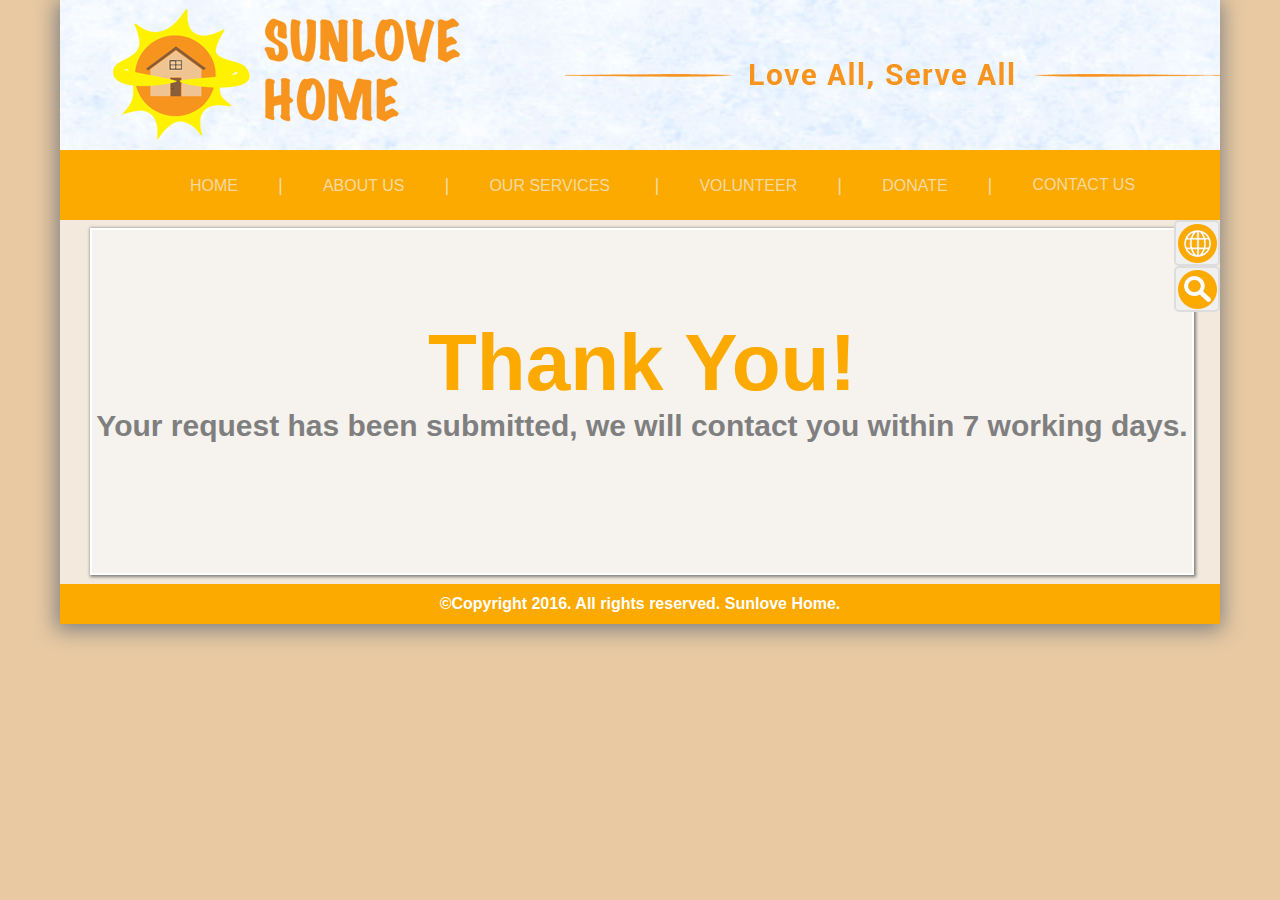
<file: submission.html>
<!DOCTYPE HTML PUBLIC "-//W3C//DTD HTML 4.01 Transitional//EN" "http://www.w3.org/TR/html4/loose.dtd">
<html>
<head>
<meta http-equiv="Content-Type" content="text/html; charset=UTF-8">
<title>Sunlove Home</title>
<meta name="description" content="Sunlove Home is a charitable Home for the intellectually-disabled. We are committed to sheltering, protecting and caring for those entrusted to us.">
<meta name="keywords" content="mentally-disabled, intellectually-disabled, home, centre, daycare, dementia, autism, elderly, training, teens, courses, volunteer, donate">
<link href="css/style.css" rel="stylesheet" type="text/css">
<link rel="stylesheet" href="css/font-awesome-4.6.3 2/css/font-awesome.min.css">
<link href="https://fonts.googleapis.com/css?family=Roboto' rel='stylesheet" type="text/css"/>
<script type="text/javascript" src="js/jquery-1.9.0.min.js"></script>
</head>

<body>
<div class="main">
<div id="wrappersubmission">
   <div id="header">
     	<div id="logo">
        	<a href="index.html"><img src="images/logo.png" width="450" height="150" alt="Sunlove Home Logo"/></a>
        </div>
        <div id="slogan"></div>
	</div>
	<div id="mainnavibox">
	  <div id="mainnavi">
        	<ul>
            	<li class="cheatcode"><a href="index.html">Home</a></li>
            	<li><a href="maintenance.html">About Us</a></li>
                <li><a href="ourservices.html">Our Services</a>
                	<ul>
                        <li><a href="maintenance.html">Home Assistance</a></li>
                        <li><a href="maintenance.html">Help Centres</a></li>
                        <li><a href="maintenance.html">Courses</a></li>
                        <li><a href="maintenance.html">Health Screening</a></li>
						<li><a href="maintenance.html">Mobile Services</a></li>
                  </ul>
			  	</li>        
              	<li><a href="volunteer.html">Volunteer</a></li>
                <li><a href="maintenance.html">Donate</a></li>
           	  	<li><a href="contactus.html">Contact Us</a></li>
            </ul>
	  </div>
	</div>
   	<div id="submission">
    	<div id="submissioncontainer">
        	<h1>Thank You!</h1>
            <h6>Your request has been submitted, we will contact you within 7 working days.</h6>
    	</div>
    </div>
    <div id="footer">
    		<h4>&copy;Copyright 2016. All rights reserved. Sunlove Home. </h4>
	</div>	
    <div class="stickrightmenu">
        <div class="item">
            <a class="link icon_web"></a>
            <div class="item_content">
                <h2>Social Media</h2>
                <p>
                    <a href="https://www.facebook.com/pages/Sunlove-Nursing-Home/230889506921614" target="_blank">Facebook</a>
                    <a href="https://www.youtube.com/watch?v=HUZ1f5HPTCE" target="_blank">Youtube</a>
                </p>
            </div>
        </div>
        <div class="item">
            <a class="link icon_search"></a>
            <div class="item_content">
                <h2>Search</h2>
                <p>
                    <input type="text" placeholder="Find what you want"/> 
                    <a href ="#">Go</a>
                </p> 
            </div>
      	</div>
	</div>
</div> 
</div>

<!-- mainnavi transparency -->
<script>
    $(document).ready(function(){
      $(window).scroll(function() { 
        if ($(document).scrollTop() >150) { 
		  $("#mainnavi").css("background", "rgb(230, 148, 32, )");
		  $("#mainnavi").css("background", "rgba(247, 148, 32, 0.8)");
        } else {
          $("#mainnavi").css("background-color","#FCA900");
        }
      });
    });
</script>
<!-- end mainnavi transparency -->


<!-- mainnavi sticky -->
<script>
$(document).ready(function() {
var stickyNavTop = $('#mainnavi').offset().top;
 
var stickyNav = function(){
var scrollTop = $(window).scrollTop();
      
if (scrollTop > stickyNavTop) { 
    $('#mainnavi').addClass('sticky');
} else {
    $('#mainnavi').removeClass('sticky'); 
}
};
 
stickyNav();
 
$(window).scroll(function() {
    stickyNav();
});
});
</script>
<!-- end mainnavi sticky -->

<!-- right sticky menu expansion -->
<script>
            $('.item').hover(
                function(){
                    var $this = $(this);
                    expand($this);
                },
                function(){
                    var $this = $(this);
                    collapse($this);
                }
            );
            function expand($elem){
                
                $elem.stop().animate({width:'250px'}, 1000)
                .find('.item_content').fadeIn(400,function(){
                    $(this).find('p').stop(true,true).fadeIn(600);
                });
            }
            function collapse($elem){
               
                $elem.stop().animate({width:'42px'}, 1000)
                .find('.item_content').stop(true,true).fadeOut().find('p').stop(true,true).fadeOut();
            }
</script> 
<!-- end right sticky menu expansion -->

</body>
</html>
</file>
<file: css/style.css>
@charset "UTF-8";
/* CSS Document */

* {
	margin: 0; padding:0;	
}

body{
	background: #E8C9A2;
	width: 1180px;
	margin: 0 auto;
}

#wrapperhome{
	margin: 0 auto;
	width: 1160px;
	height: 1230px;
	-webkit-box-shadow: -1px 3px 20px 3px rgba(128,128,128,1) ;
	-moz-box-shadow: -1px 3px 20px 3px rgba(128,128,128,1) ;
	-ms-box-shadow: -1px 3px 20px 3px rgba(128,128,128,1);
	box-shadow: -1px 3px 20px 3px rgba(128,128,128,1) ;
	overflow: hidden;
}

#wrapperourservices{
	margin:0 auto;
	width: 1160px;
	height: 1900px;	
	-webkit-box-shadow: -1px 3px 20px 3px rgba(128,128,128,1) ;
	-moz-box-shadow: -1px 3px 20px 3px rgba(128,128,128,1) ;
	-ms-box-shadow: -1px 3px 20px 3px rgba(128,128,128,1) ;
	box-shadow: -1px 3px 20px 3px rgba(128,128,128,1) ;
	overflow: hidden;
}

#wrappercontactus {
	width: 1160px;
	height: 910px;
	margin: 0 auto;
	-webkit-box-shadow: -1px 3px 20px 3px rgba(128,128,128,1) ;
	-moz-box-shadow: -1px 3px 20px 3px rgba(128,128,128,1) ;
	-ms-box-shadow: -1px 3px 20px 3px rgba(128,128,128,1) ;
	box-shadow: -1px 3px 20px 3px rgba(128,128,128,1) ;
	overflow: hidden;
}

#wrappervolunteer {
	width: 1160px;
	height: 1610px;
	margin: 0 auto;
	-webkit-box-shadow: -1px 3px 20px 3px rgba(128,128,128,1) ;
	-moz-box-shadow: -1px 3px 20px 3px rgba(128,128,128,1) ;
	-ms-box-shadow: -1px 3px 20px 3px rgba(128,128,128,1) ;
	box-shadow: -1px 3px 20px 3px rgba(128,128,128,1) ;
	overflow: hidden;
}

#wrappersubmission {
	width: 1160px;
	height: 624px;
	margin: 0 auto;
	-webkit-box-shadow: -1px 3px 20px 3px rgba(128,128,128,1) ;
	-moz-box-shadow: -1px 3px 20px 3px rgba(128,128,128,1) ;
	-ms-box-shadow: -1px 3px 20px 3px rgba(128,128,128,1) ;
	box-shadow: -1px 3px 20px 3px rgba(128,128,128,1) ;
	overflow: hidden;
}

#wrappermaintenance {
	width: 1160px;
	height: 624px;
	margin: 0 auto;
	-webkit-box-shadow: -1px 3px 20px 3px rgba(128,128,128,1) ;
	-moz-box-shadow: -1px 3px 20px 3px rgba(128,128,128,1) ;
	-ms-box-shadow: -1px 3px 20px 3px rgba(128,128,128,1) ;
	box-shadow: -1px 3px 20px 3px rgba(128,128,128,1) ;
	overflow: hidden;
}


/*header*/
#header {
	width: 1160px;
	height: 150px;
	background: url(../images/bg_header.jpg);	
}

#logo {
	width: 450px	;
	height: 150px;
	float: left;
	position: absolute;
}

#slogan{
	width: 655px;
	height: 150px;
	background: url(../images/slogan.png);
	float: right;
}

/*end header*/

/*mainnavi*/
#mainnavibox {
	height: 70px	;
	width:1160px;
}

#mainnavi {
	background: #FCA900;
	width: 1160px;
	height: 70px;
	font-family:'Roboto', Arial, sans-serif;
	font-weight:120;
	text-transform:uppercase;
	text-align:center;
	clear:both;
	margin:0 auto;
	}	

#mainnavi ul {
	float:left;
	display: block;	
	position: absolute;
}

#mainnavi ul li {
	height: 70px;
	line-height:70px;
	list-style: none;
	float:left;
	position:relative;
	z-index: 5000;
	}
	
.cheatcode { 
	margin-left:90px;
}

	
#mainnavi ul li a {
	color: #F4DAA2;
	text-decoration:none;
	margin: 0 40px 0 40px;
	}
	
#mainnavi ul li a:hover {
	color:white;
	text-decoration:none;
	margin: 0 40px 0 40px;
	}

#mainnavi ul li:after {
	content:"|";
	font-size: 19px;
	color: #F4DAA2;
	}
	
#mainnavi ul li:last-child:after {
    content: "";
}


#mainnavi ul li a:before {
 	content: "";
  	position: absolute;
  	width: 100%;
  	height: 4px;
  	bottom: 0;
  	left: 0;
  	background-color: white;
  	visibility: visible;
  	-webkit-transform: scaleX(0);
  	transform: scaleX(0);
  	-webkit-transition: all 0.3s ease-in-out 0s;
  	transition: all 0.3s ease-in-out 0s;
}

#mainnavi ul li a:hover:before {
 	 visibility: visible;
  	-webkit-transform: scaleX(0.95);
  	transform: scaleX(0.95);
}

#mainnavi ul ul li {
	background-color: #fcd279;
	height:50px;
	line-height:50px;
	width:187px;
	text-align: center;
	top:-1px;left:5px;
}

#mainnavi ul ul li:hover{
	background-color: #FCA900;
	height:50px;
	line-height:50px;
	width:187px;
	float: left;
	text-align: center;
	top:-1px;
	left:5px;
	color:#F4DAA2;
}

#mainnavi ul ul li a{
	color:white;
	margin: 0 auto;
	display:block;
}

#mainnavi ul ul li a:hover{
	margin: 0 auto;
}

#mainnavi ul li:hover > ul {
	visibility:visible;
	position:absolute;
}

#mainnavi ul ul {
	visibility:hidden;
	}


/*deactivate border style for submenu*/
#mainnavi ul li ul li:after {
	content:"";
	}

#mainnavi ul li ul li a:before {
 	content: "";
  	position: absolute;
  	width: 0;
  	height: 0;
  	bottom: 0;
  	left: 0;
  	-webkit-transform: scaleX(0);
  	transform: scaleX(0);
  	-webkit-transition: all 0.0s ease-in-out 0s;
  	transition: all 0.0s ease-in-out 0s;
}

#mainnavi ul li ul li a:hover:before {
 	 visibility: visible;
  	-webkit-transform: scaleX(0);
  	transform: scaleX(0);
}
/*end deactivation of border style for submenu*/

.sticky {
    position: fixed;
    width: 1160px;
    top: 0;
	z-index: 100;
	border-top: 0;
}
/*end mainnavi*/

/*slider*/
#banner {
	width: 1160px;
	height: 280px;	
	float: left;
}

#slider a {
	color:#97D4ED;
	text-decoration:none;
	display: block;
}

#slider a:hover {
	color:#00A1E3;
	display: block;
}

/*end slider*/

/*mission, vision section*/
#information {
	float:left;
	width:1160px;
	height: 660px;
	background: rgb(248, 246, 246);
	background: rgba(248, 246, 246, 0.7);
}

#goal {
	width: 1160px;
	height: 460px;
	margin-top: 20px;
	padding-left: 50px;
	padding-right: 50px	
}

#divider1 {
	width:720px;
	height: 5px;	
	float: left;
	margin-left: -15px;
	margin-top: 5px
}

#divider2 {
	width:720px;
	height: 5px;	
	float: left;
	margin-left: 345px;
	margin-top: -15px
}

#vision {
	width: 1160px;
	height: 217px;
	float:left;
	font-family: 'Roboto', Arial, Sans-serif;
	margin-top: 10px;
}

#vision h1 {
	color:#FCA900;
	margin-left: 30px;
}

#vision h3 {
	font-weight:normal;
	text-align:justify;
	line-height: 35px;
	width: 600px;
	color:#807F7F;
	float: left;
	margin-left: 35px
}	

#vision img {
	float: left;	
	margin-left:843px;
	margin-top: -185px
}

#mission {
	width: 1160px;
	height: 217px;
	float:left;
	font-family: 'Roboto', Arial, Sans-serif;
}

#mission h1{
	float: left;
	color:#FCA900;
	font-family: 'Roboto', Arial, Sans-serif;
	margin-left: 680px;
	margin-top: 5px
}

#mission h3 {
	font-weight:normal;
	text-align:right;
	line-height: 35px;
	width: 600px;
	color:#807F7F;
	float: left;
	margin-left: 195px
}

#mission img {
	float: left;	
	margin-top: -5px;
	margin-left: 20px
	
}
/*end mission, vision section*/

/*bob*/
#bob {
	width:1160px;
	height:217px;
	margin-top: -15px
}

#welcome {
	width: 340px;
	height:187px;
	background: white;
	margin: 15px	 15px 15px 35px;
	float: left;
	-moz-border-radius:15x;
    -webkit-border-radius:15px;
	-ms-border-radius:15px;
	border-radius: 15px;
	background-color: #f9c459;
}

#welcome h1{
	float: right;
	color:#FFF;
	font-family: 'Roboto', Arial, Sans-serif;
	font-size: 20px;
	text-align:left;
	margin-right: 231px;
	margin-top: 13px;
	font-weight: normal;
}

#welcome h3{
	font-weight:400;
	font-family: 'Roboto', Arial, Sans-serif;
	font-size: 14px;
	text-align:left;
	line-height: 28px;
	width: 300px;
	height: 147px;
	color:#807F7F;
	margin-left: 21px;
}

#donation {
	width: 340px;
	height: 187px;
	background: white;
	margin: 15px	 18px 15px 18px;
	float: left;
	-moz-border-radius:15px;
    -webkit-border-radius:15px;
	-ms-border-radius:15px;
	border-radius: 15px;
	background-color: #f9c459;
}

#donation h1{
	font-weight: normal;
	float: right;
	color:#FFF;
	font-family: 'Roboto', Arial, Sans-serif;
	font-size: 20px;
	text-align:left;
	margin-right: 238px;
	margin-top: 13px;
}

#donation h3{
	font-weight:400;
	font-family: 'Roboto', Arial, Sans-serif;
	font-size: 14px;
	text-align:left;
	line-height: 28px;
	width: 300px;
	height: 147px;
	color:#807F7F;
	margin-left: 20px;
	margin-bottom: -8px
}

a.button {
	font-family: 'Roboto', Arial, Sans-serif;
    text-decoration: none;
	font-size:17px;
	padding: 10px 25px 10px 25px;
	border: 3px solid #807F7F;	
    color: #807F7F;
	text-transform: uppercase;
	margin-left: 90px;
}

a.button:hover {
    background-color: #807F7F;
	color: #FFF
}



#contactnumber {
	width: 340px;
	height:187px;
	margin: 15px	 23px 15px 13px;
	float: left	;
	-moz-border-radius:15px;
    -webkit-border-radius:15px;
	-ms-border-radius:15px;
	border-radius: 15px;
	background-color: #f9c459;
}

#contactnumber h1{
	font-weight: normal;
	float: left;
	color:#FFF;
	font-family: 'Roboto', Arial, Sans-serif;
	font-size: 20px;
	margin-top:14px;
	margin-left: 23px
}

#contactnumber iframe {
	margin-left: 23px;
	margin-top: 8px	
}
/*end bob*/

/*our services page*/

#ourservicescontent {
	width: 1160px;
	height: 	1610px;
	float: left;
}

#homeassistance{
	width: 1160px;
	height: 390px;
	background:url(../images/homeassistance_hover.png);
	overflow: hidden;
}


#homeassistance:hover {
	width: 1160px;
	height: 390px;
	float:left;
}


.hahover {
	color: #FCA900;
	font-family: 'Roboto', Arial, Sans-serif;
	font-size: 80px;
	text-align: center;
	margin-top: 130px;	
}

.hahover p{
	font-size: 28.5px;
	text-transform:uppercase
}

/*#homeassistance:hover .hahover {
	display: none;
}*/

#hahover-content {
	width: 1160px;
	height: 390px;
	visibility: hidden;	
}

#homeassistance:hover > #hahover-content{
	visibility:visible;	
}

#medical {
	background: #aaa;	
	width: 330px;
	height: 330px;
	float: left;
	position: relative;
	top: 35px;
	left: 45px;
	display:inline-block;
	-moz-border-radius:165px;
    -webkit-border-radius:165px;
	-ms-border-radius:165px;
	border-radius: 165px;
}

#medical h2{
	color: #F4DAA2;
	font-weight: normal;
	font-family: 'Roboto', Arial, Sans-serif;
	font-size: 20px;
	position: absolute;
	top: 35px;
	left: 90px;
}

#medical h3{
	color: #FFF;
	font-family: 'Roboto', Arial, Sans-serif;
	line-height: 25px;
	text-align: center;
	font-size: 15px;
	font-weight:400;
	position: absolute;
	top: 63px;
	left: 9px;
}	

a.smallbtn {
	font-family: 'Roboto', Arial, Sans-serif;
    text-decoration: none;
	font-size:14px;
	font-weight:400;
	padding: 8px 20px 8px 20px;
	border: 3px solid #FFF;	
    color: #FFF;
	position: absolute;
	top:270px;
	left:105px;
}

a.smallbtn:hover {
    background-color: #FFF;
	color:#aaa;
}

#errands {
	background: #aaa;	
	width: 330px;
	height: 330px;
	float: left;
	position: relative;
	top: 32px;
	left: 85px;
	display:inline-block;
	-moz-border-radius:165px;
    -webkit-border-radius:165px;
	-ms-border-radius:165px;
	border-radius: 165px;
}

#errands h2{
	color: #F4DAA2;
	font-weight: normal;	
	font-family: 'Roboto', Arial, Sans-serif;
	font-size: 20px;
	position: absolute;
	top: 35px;
	left: 130px
}

#errands h3{
	color: white;
	font-family: 'Roboto', Arial, Sans-serif;
	line-height: 25px;
	text-align: center;
	font-size: 15px;
	font-weight:400;
	position: absolute;
	top: 63px;
	left: 6px;
}	

#counselling {
	background: #aaa;	
	width: 330px;
	height: 330px;
	float: left;
	position: relative;
	top: 32px;
	left: 125px;
	display:inline-block;
	-moz-border-radius:165px;
    -webkit-border-radius:165px;
	-ms-border-radius:165px;
	border-radius: 165px;
}

#counselling h2{
	color: #F4DAA2;
	font-weight: normal;	
	font-family: 'Roboto', Arial, Sans-serif;
	font-size: 20px;
	position: absolute;
	top: 35px;
	left: 110px
}

#counselling h3{
	color: white;
	font-family: 'Roboto', Arial, Sans-serif;
	line-height: 25px;
	text-align: center;
	font-size: 15px;
	font-weight:400;
	position: absolute;
	top: 63px;
	left: 9px;
}	

#part2{
	width: 1160px;
	height: 630px;
	background: #ddd;	
}

#helpcentres {
	width: 580px;
	height: 630px;	
	float: left;
	background:url(../images/helpcentresbg_hover.jpg);
}

#helpcentres:hover {
	width: 580px;
	height: 630px;
	float:left	;
}

.hchover {
	color: #FCA900;
	font-family: 'Roboto', Arial, Sans-serif;
	font-size: 65px;
	text-align: center;
	margin-top: 239px;
}

.hchover p{
	font-size:16px;
	text-transform:uppercase;

}

#hchover-content {
	width: 580px;
	height: 630px;
	visibility: hidden;
}

#helpcentres:hover > #hchover-content{
	visibility:visible;	
}

#rehabilation {
	background: #aaa;	
	width: 210px;
	height: 210px;
	float: left;
	display:inline-block;
	-moz-border-radius:105px;
    -webkit-border-radius:105px;
	-ms-border-radius:105px;
	border-radius: 105px;
	position:relative;
	top: 27px;
	left: 30px;
}

#rehabilation h2{
	color: #F4DAA2;
	font-weight: normal;		
	font-family: 'Roboto', Arial, Sans-serif;
	font-size: 20px;
	position: absolute;
	top: 20px;
	left: 50px
}

#rehabilation h3{
	color: white;
	font-family: 'Roboto', Arial, Sans-serif;
	line-height: 17px;
	text-align: center;
	font-size: 15px;
	font-weight:400;
	position: absolute;
	width: 200px;
	top:45px;
	left: 8px;
}	

#rehlink {
	position: absolute;
	top:165px;
	left:55px;
}

a.smallerbtn {
	font-family: 'Roboto', Arial, Sans-serif;
    text-decoration: none;
	font-size:12px;
	font-weight:400;
	padding: 6px 13px 6px 13px;
	border: 3px solid #FFF;	
    color: #FFF;
}

a.smallerbtn:hover {
	background: #FFF;
    color: #aaa;
	
}

#developmentcentre {
	background: #aaa;	
	width: 210px;
	height: 210px;
	float: left;
	display:inline-block;
	-moz-border-radius:105px;
    -webkit-border-radius:105px;
	-ms-border-radius:105px;
	border-radius: 105px;
	position:relative;
	top:27px;
	left: 130px;
}

#developmentcentre h2{
	color: #F4DAA2;
	font-weight: normal;		
	font-family: 'Roboto', Arial, Sans-serif;
	font-size:20px;
	position: absolute;
	top: 20px;
	left: 45px;
	text-align: center;
}

#developmentcentre h3{
	color: white;
	font-family: 'Roboto', Arial, Sans-serif;
	line-height: 17px;
	text-align: center;
	font-size: 15px;
	font-weight:400;
	width: 200px;
	position: absolute;
	top:45px;
	left: 4px;
}	

#dclink {
	position:absolute;
	top:165px;
	left:52px;
}

#daycare {
	background: #aaa;	
	width: 210px;
	height: 210px;
	float: left;
	display:inline-block;
	-moz-border-radius:105px;
    -webkit-border-radius:105px;
	-ms-border-radius:105px;
	border-radius: 105px;
	position:relative;
	top: 0px;
	left: 180px;
}

#daycare h2{
	color: #F4DAA2;
	font-weight: normal;		
	font-family: 'Roboto', Arial, Sans-serif;
	font-size:20px;
	position: absolute;
	top: 20px;
	left: 67px;
	text-align: center;
}

#daycare h3{
	color: white;
	font-family: 'Roboto', Arial, Sans-serif;
	line-height: 17px;
	text-align: center;
	font-size: 15px;
	font-weight:400;
	width:200px;
	position: absolute;
	top:45px;
	left: 9px;
}	

#daclink {
	position:absolute;
	top: 163px;
	left: 57px;	
}

#activitycentre {
	background: #aaa;	
	width: 210px;
	height: 210px;
	float: left;
	display:inline-block;
	-moz-border-radius:105px;
    -webkit-border-radius:105px;
	-ms-border-radius:105px;
	border-radius: 105px;
	position:relative;
	top: -25px;
	left: 340px;
}

#activitycentre h2{
	color: #F4DAA2;
	font-weight: normal;		
	font-family: 'Roboto', Arial, Sans-serif;
	font-size:18px;
	position: absolute;
	top: 25px;
	left: 43px;
	text-align: center;
}

#activitycentre h3{
	color: white;
	font-family: 'Roboto', Arial, Sans-serif;
	line-height: 17px;
	text-align: center;
	font-size: 15px;
	font-weight:400;
	width: 250px;
	position: absolute;
	top:48px;
	left: -18px;
}	

#aclink {
	position:absolute;
	top: 167px;
	left: 55px;	
}

#studentcare {
	background: #aaa;	
	width: 210px;
	height: 210px;
	float: left;
	display:inline-block;
	-moz-border-radius:105px;
    -webkit-border-radius:105px;
	-ms-border-radius:105px;
	border-radius: 105px;
	position:relative;
	top:185px;
	left: -180px;
}

#studentcare h2{
	color: #F4DAA2;
	font-weight: normal;		
	font-family: 'Roboto', Arial, Sans-serif;
	font-size:18px;
	position: absolute;
	top: 25px;
	left: 50px;
	text-align: center;
}

#studentcare h3{
	color: white;
	font-family: 'Roboto', Arial, Sans-serif;
	line-height: 17px;
	text-align: center;
	font-size: 15px;
	font-weight:400;
	width: 250px;
	position: absolute;
	top:48px;
	left: -18px;
}	

#sclink {
	position:absolute;
	top: 167px;
	left: 55px;	
}

#courses {
	width: 580px;
	height: 630px;	
	float: left;	
	background:url(../images/coursesbg_hover.jpg);
}

#courses:hover {
	width: 580px;
	height: 630px;
	float:left;
}

.coursehover {
	color: #FCA900;
	font-family: 'Roboto', Arial, Sans-serif;
	font-size: 65px;
	text-align: center;
	margin-top: 240px;	
}

.coursehover p{
	font-size: 15px;
	text-transform: uppercase	
}

#coursehover-content {
	width: 580px;
	height: 630px;
	visibility: hidden;
}

#courses:hover > #coursehover-content{
	visibility:visible;	
}

#teenstraining {
	background: #aaa;	
	width: 250px;
	height: 250px;
	float: left;
	display:inline-block;
	-moz-border-radius:125px;
    -webkit-border-radius:125px;
	-ms-border-radius:125px;
	border-radius: 125px;
	position:relative;
	top: 30px;
	left: 280px;
}

#teenstraining h2{
	color: #F4DAA2;
	font-weight: normal;		
	font-family: 'Roboto', Arial, Sans-serif;
	font-size: 20px;
	position: absolute;
	top: 30px;
	left: 60px
}

#teenstraining h3{
	color: white;
	font-family: 'Roboto', Arial, Sans-serif;
	line-height: 23px;
	text-align: center;
	font-size: 15px;
	font-weight:400;
	position: absolute;
	top: 55px;
	left: 7px;
}	

#ttlink {
	position:absolute;
	top: 207px;
	left: 75px;	
}


#domesticworkers {
	background: #aaa;	
	width: 250px;
	height: 250px;
	float: left;
	display:inline-block;
	-moz-border-radius:150px;
    -webkit-border-radius:150px;
	-ms-border-radius:150px;
	border-radius: 150px;
	position: relative;
	top: 190px;
	left: -220px;
}

#domesticworkers h2{
	color: #F4DAA2;
	font-weight: normal;		
	font-family: 'Roboto', Arial, Sans-serif;
	font-size: 20px;
	position: absolute;
	top: 35px;
	left: 45px
}

#dwlink {
	position:absolute;
	top: 207px;
	left: 75px;	
}

#domesticworkers h3{
	color: white;
	font-family: 'Roboto', Arial, Sans-serif;
	line-height: 23px;
	text-align: center;
	font-size: 15px;
	font-weight:400;
	position: absolute;
	top: 60px;
	left: 7px;
}

#caregivers {
	background: #aaa;	
	width: 250px;
	height: 250px;
	float: left;
	display:inline-block;
	-moz-border-radius:125px;
    -webkit-border-radius:125px;
	-ms-border-radius:125px;
	border-radius: 125px;
	position:relative;
	left:280px;
	top: 98px;
}

#caregivers h2{
	color: #F4DAA2;
	font-weight: normal;		
	font-family: 'Roboto', Arial, Sans-serif;
	font-size: 20px;
	position: absolute;
	top: 25px;
	left: 73px
}

#cglink {
	position:absolute;
	top: 207px;
	left: 75px;	
}

#caregivers h3{
	color: white;
	font-family: 'Roboto', Arial, Sans-serif;
	line-height: 23px;
	text-align: center;
	font-size: 15px;
	font-weight:400;
	position: absolute;
	top: 53px;
	left: 7px;
}

#part3{
	width: 1160px;
	height:590px;
	background: white;
}

#mobileservices {
	width: 580px;
	height: 590px;	
	float: left;	
	background:url(../images/mobileservicesbg_hover.jpg);
}

#mobileservices:hover {
	width: 580px;
	height: 590px;
	float:left;
}

.mshover {
	color: #FCA900;
	font-family: 'Roboto', Arial, Sans-serif;
	font-size: 60px;
	text-align: center;
	margin-top: 220px;	
}

.mshover p{
	font-size:19px;
	text-transform: uppercase	
}

#mobileservices:hover .mshover {
	display: none;
}

#mshover-content {
	width: 580px;
	height: 590px;
	visibility: hidden;
}

#mobileservices:hover > #mshover-content{
	visibility:visible;	
}
	
#locationsnumber {
	background: #aaa;	
	width: 150px;
	height: 150px;
	float: left;
	display:inline-block;
	-moz-border-radius:75px;
    -webkit-border-radius:75px;
	-ms-border-radius:75px;
	border-radius: 75px;
	position: relative;
	top: 25px;
	left: 25px;
}

#locationsnumber h2{
	color: white;
	font-family: 'Roboto', Arial, Sans-serif;
	line-height: 23px;
	text-align: center;
	font-size: 50px;
	font-weight:1000;
	position: absolute;
	top: 36px;
	left: 44px;
}

#locationsnumber h3{
	color: white;
	font-family: 'Roboto', Arial, Sans-serif;
	line-height: 23px;
	text-align: center;
	font-size: 16px;
	font-weight:1000;
	position:absolute;
	text-transform:uppercase;
	top: 70px;
	left:29px
}

#locationsms {
	background: #aaa;	
	width: 300px;
	height: 300px;
	float: left;
	display:inline-block;
	-moz-border-radius:150px;
    -webkit-border-radius:150px;
	-ms-border-radius:150px;
	border-radius: 150px;
	position: relative;
	top:140px;
	left: -30px;
}

#locationsms h2{
	color: #F4DAA2;
	font-weight: normal;		
	font-family: 'Roboto', Arial, Sans-serif;
	font-size: 20px;
	position: absolute;
	top: 23px;
	left: 105px;
}
 
#locationsms h3{
	color: white;
	font-family: 'Roboto', Arial, Sans-serif;
	line-height: 16px;
	text-align: center;
	font-size: 17px;
	font-weight:400;
	width: 250px;
	position:absolute;
	top: 50px;
	left: 27px
}

#lmslink {
	position:absolute;
	top: 260px;
	left: 100px;
}


#msinfo {
	background: #aaa;	
	width: 180px;
	height: 180px;
	float: left;
	display:inline-block;
	-moz-border-radius:90px;
    -webkit-border-radius:90px;
	-ms-border-radius:90px;
	border-radius: 90px;
	position: relative;
	top:92px;
	left: 372px;
}

#msinfo h2{
	color: white;
	font-family: 'Roboto', Arial, Sans-serif;
	line-height: 23px;
	text-align: center;
	font-size: 50px;
	font-weight:1000;
	position: absolute;
	top: 45px;
	left: 30px;
}

#msinfo h3{
	color: white;
	font-family: 'Roboto', Arial, Sans-serif;
	line-height: 23px;
	text-align: center;
	font-size: 17px;
	font-weight:1000;
	position:absolute;
	top: 80px;
	left: 5px
}

#healthscreening {
	width: 580px;
	height: 590px;	
	float: left;	
	background:url(../images/healthscreeningbg_hover.jpg);
}

#healthscreening:hover {
	width: 580px;
	height: 590px;
	float:left;
}

.hshover {
	color: #FCA900;
	font-family: 'Roboto', Arial, Sans-serif;
	font-size: 56px;
	text-align: center;
	margin-top: 224px;	
}

.hshover p{
	font-size: 18px;	
	text-transform: uppercase;
	
}

#hshover-content {
	width: 580px;
	height: 590px;
	visibility: hidden;
}

#healthscreening:hover > #hshover-content{
	visibility:visible;	
}

#hsinfo {
	background: #aaa;	
	width: 300px;
	height: 300px;
	float: left;
	display:inline-block;
	-moz-border-radius:150px;
    -webkit-border-radius:150px;
	-ms-border-radius:150px;
	border-radius: 150px;
	position: relative;
	top:140px;
	left: -30px;
}

#hsinfo h2{
	color: #F4DAA2;
	font-weight: normal;		 
	font-family: 'Roboto', Arial, Sans-serif;
	font-size: 20px;
	position: absolute;
	top: 26px;
	left: 85px;
}
 
#hsinfo h3{
	color: white;
	font-family: 'Roboto', Arial, Sans-serif;
	line-height: 23px;
	text-align: center;
	font-size: 17px;
	font-weight:400;
	width: 250px;
	position:absolute;
	top: 53px;
	left: 27px
}

#beneficiaries {
	background: #aaa;	
	width: 150px;
	height: 150px;
	float: left;
	display:inline-block;
	-moz-border-radius:75px;
    -webkit-border-radius:75px;
	-ms-border-radius:75px;
	border-radius: 75px;
	position: relative;
	top: 25px;
	left: 25px;
}

#beneficiaries h2{
	color: white;
	font-family: 'Roboto', Arial, Sans-serif;
	line-height: 23px;
	text-align: center;
	font-size: 50px;
	font-weight:1000;
	position: absolute;
	top: 35px;
	left: 19px;
}

#beneficiaries h3{
	color: white;
	font-family: 'Roboto', Arial, Sans-serif;
	line-height: 23px;
	text-align: center;
	font-size: 16px;
	font-weight:1000;
	position:absolute;
	text-transform:uppercase;
	top: 65px;
	left:13px
}

#loclink {
	position:absolute;
	top: 253px;
	left: 100px;
}

#timeandcost {
	background: #aaa;	
	width: 180px;
	height: 180px;
	float: left;
	display:inline-block;
	-moz-border-radius:90px;
    -webkit-border-radius:90px;
	-ms-border-radius:90px;
	border-radius: 90px;
	position: relative;
	top:92px;
	left: 372px;
}

#timeandcost h2{
	color: white;
	font-family: 'Roboto', Arial, Sans-serif;
	line-height: 23px;
	text-align: center;
	font-size: 50px;
	font-weight:1000;
	position: absolute;
	top: 45px;
	left: 30px;
}

#timeandcost h3{
	color: white;
	font-family: 'Roboto', Arial, Sans-serif;
	line-height: 23px;
	text-align: center;
	font-size: 17px;
	font-weight:1000;
	text-transform:uppercase;
	position:absolute;
	top: 80px;
	left: 40px
}

/*end our services page*/

/*contact us page*/

#contactus {
	width: 1160px;
	height: 620px;
	float:left;
	background: rgb(248, 246, 246);
	background: rgba(248, 246, 246, 0.7);
}	

#contactuscontainer {
	width: 1100px;
	height: 600px;
	background: rgb(247, 245, 245);
	background: rgba(247, 245, 245, 0.7);
	float: left;
	border: 2px solid #FFF;
	margin-left: 30px;
	margin-top: 5px;
	margin-bottom: 11px;
	margin-right: 30px;
	-webkit-box-shadow: 1px 1px 3px 1px rgba(128,128,128,1) ;
	-moz-box-shadow: 1px 1px 3px 1px rgba(128,128,128,1) ;
	-ms-box-shadow: 1px 1px 3px 1px rgba(128,128,128,1) ;
	box-shadow: 1px 1px 3px 1px rgba(128,128,128,1) ;
}	

#contactusform {
	width:  450px;
	height: 520px;
	float:left;
	padding: 40px 40px 40px 40px
}

#contactusform h1{
	color: #FCA900;
	font-family: 'Roboto', Arial, Sans-serif	;
	font-size: 40px;
}

#contactusform h4{
	font-family: 'Roboto', Arial, Sans-serif;
	font-size: 15px;
	color: #FCA900;
	margin-bottom: 20px;
	font-weight: 500;
}

#dividervert {
	width: 2px;
	height: 520px;
	float: left;
	margin-top: 45px;
}	

#contactusform2 div {
	margin-bottom: 18px;
}

#contactusform2 h5{
	font-family: 'Roboto', Arial, Sans-serif;
	color: #807F7F;
	font-size: 16px;
	float: left;
	width:160px;
	margin-top: 7px;
}

#contactusform2 span{
	color: #FF6466;	
	font-size: 16px;
}

/*customise textinput field*/
#contactusform2 input[type="text"] {
	border:1.5px solid #fab72e ;
	background:white;
	font-family: 'Roboto', Arial, Sans-serif;
	color:#000000;
	font-size: 14px;
	width:150px;
	height: 18px;
	padding: 5px	;
}


#contactusform2 input[type="text"]:focus {
	width:190px;	
}
/*styling upon clicking*/

#contactusform2 ::-webkit-input-placeholder {
	color:#807F7F;
	font-family: 'Roboto', Arial, Sans-serif;
	font-style: italic;
	font-size:14px	
}
/*placeholder styling for chrome*/

#contactusform2 ::-moz-placeholder {
	color:#807F7F;
	font-family: 'Roboto', Arial, Sans-serif;
	font-style: italic;
	font-size:14px	
}
/*placeholder styling for morzilla ver 19*/
/* for ver 19 and below, remove one colon*/

#contactusform2 ::-ms-placeholder {
	color:#807F7F;
	font-family: 'Roboto', Arial, Sans-serif;
	font-style: italic;
	font-size:14px	
}
/*placeholder styling for IE*/

#contactusform2 ::-o-placeholder {
	color:#807F7F;
	font-family: 'Roboto', Arial, Sans-serif;
	font-style: italic;
	font-size:14px	
}
/*placeholder styling for Opera*/

#contactusform2 textarea{
	width:190px;
	height: 50px;	
	resize: none; /*removes auto-sizing*/
	background:#FFFFFF;
	color:#807F7F;
	padding: 5px;
	border:1.5px solid #fab72e ;
	margin-left: 10px;
	margin-bottom: 11px;
	transition: all ease-in-out 0.5s; 
	-webkit-transition:all ease-in-out 0.5s;
	-moz-transition: all ease-in-out 0.5s;
	-ms-transition: all ease-in-out 0.5s;
	font-family: 'Roboto', Arial, Sans-serif;
	font-size: 14px;
}

#contactusform2 textarea:focus{
	width: 220px;	
	font-family: 'Roboto', Arial, Sans-serif;
	color:#000000;
	font-size: 14px;
}

#contactusform2 input[type="checkbox"] {
	width: 14px;
	height: 14px;
}

#contactusform2 h6{
	font-size: 14px;
	font-family: 'Roboto', Arial, Sans-serif;
	color: #807F7F;
	margin-left: 35px;	
	margin-top: -14px;
}

#contactusform2 p{
	font-size: 14px; 
	color: #807F7F;
	font-family: 'Roboto', Arial, Sans-serif;
	margin-left: 170px;
	margin-top: -20px
}

#contactusform2 p span{
	color: #FF6466;	
	font-size: 16px;	
}

#checkboxcontainer {
	margin-top: 22px	
}

#checkbox1 {
	margin-top: -16px	
}

#checkbox2 {
	margin-top: -16px	
}

#address {
	width: 469px;
	height: 520px;
	float:left;
	padding: 40px 40px 40px 40px
}


#address h1{
	color: #FCA900;
	font-family: 'Roboto', Arial, Sans-serif	;
	font-size: 40px;
	margin-bottom: 14px; 
}

#contactinfo{
	float: left;
	padding: 40px 40px 40px 40px
}	

#address h5 {
	font-family: 'Roboto', Arial, Sans-serif;
	color: #807F7F;
	font-size: 16px;
}

#address a {
	font-size: 16px;
	text-decoration: none;
	font-family: 'Roboto', Arial, Sans-serif;
	color: #55C4F5;
	font-weight: 400	
}

#address a:hover {
	color: #00A1E3;	
}

#address h6 {
	font-family: 'Roboto', Arial, Sans-serif;
	color: #8E8E8E;
	font-weight: 400;
	font-size: 16px;
}

#address iframe {
	margin-top: 5px	
}

/*end contact us page*/

/*volunteer page*/

#volunteer {
	width: 1160px;
	height: 1320px;
	float:left;
	background: rgb(248, 246, 246);
	background: rgba(248, 246, 246, 0.7);
}	

#volunteercontainer {
	width: 1100px;
	height: 600px;
	background: rgb(247, 245, 245);
	background: rgba(247, 245, 245, 0.7);
	float: left;
	border: 2px solid #FFF;
	margin-left: 30px;
	margin-top: 5px;
	margin-bottom: 11px;
	margin-right: 30px;
	-webkit-box-shadow: 1px 1px 3px 1px rgba(128,128,128,1) ;
	-moz-box-shadow: 1px 1px 3px 1px rgba(128,128,128,1) ;
	-ms-box-shadow: 1px 1px 3px 1px rgba(128,128,128,1) ;
	box-shadow: 1px 1px 3px 1px rgba(128,128,128,1) ;
}	

#volunteerinfo {
	width: 469px;
	height: 520px;
	float:left;
	padding: 40px 40px 40px 40px
}

#volunteerinfo h1{
	color: #FCA900;
	font-family: 'Roboto', Arial, Sans-serif	;
	font-size: 40px;
	margin-bottom: 14px; 
}

#volunteerinfo h5{
	font-family: 'Roboto', Arial, Sans-serif;
	color: #807F7F;
	font-size: 16px;
	line-height: 25px;
	font-weight: 500;
	margin-top: 20px
}

#volunteer1 {
	width: 469px;
	height: 100px;
	float: left;
	margin-top: 20px;
	background:url(../images/volunteerwoman.png) left no-repeat;
}

#volunteer1 h6 {
	font-family: 'Roboto', Arial, Sans-serif;
	color: #8E8E8E;
	font-weight: 400;
	font-size: 16px;
	margin-left: 110px;
	margin-top: 10px
}

#volunteer2 {
	width: 469px;
	height: 100px;
	float: left;
	margin-top: 20px;
	background:url(../images/volunteerman.png) right no-repeat;
}

#volunteer2 h6 {
	font-family: 'Roboto', Arial, Sans-serif;
	color: #8E8E8E;
	font-weight: 400;
	font-size: 16px;
	margin-right: 110px;
	margin-top: 14px
}

#volunteerform {
	width: 469px;
	height: 520px;
	float:left;
	padding: 40px 40px 40px 40px
}

#volunteerform h1{
	color: #FCA900;
	font-family: 'Roboto', Arial, Sans-serif	;
	font-size: 40px;
	margin-bottom: 15px
}

#volunteerform h4{
	font-family: 'Roboto', Arial, Sans-serif;
	font-size: 15px;
	color: #FCA900;
	margin-bottom: 20px;
	font-weight: 500;
}

#volunteerform2 div {
	margin-bottom: 18px;
}

#volunteerform2 div select {
	margin-top: 8px;
	margin-left: 10px;
	width: 160px;
	height: 25px;
	color: #575757;
	font-family: 'Roboto', Arial, Sans-serif;
	font-size: 14px;
}

#volunteerform2 h5{
	font-family: 'Roboto', Arial, Sans-serif;
	color: #807F7F;
	font-size: 16px;
	float: left;
	width:160px;
	margin-top: 7px;
}

#volunteerform2 span{
	color: #FF6466;	
	font-size: 16px;
}

#volunteerform2 input[type="text"] {
	border:1.5px solid #fab72e ;
	background:white;
	font-family: 'Roboto', Arial, Sans-serif;
	color:#000000;
	font-size: 14px;
	width:150px;
	height: 18px;
	padding: 5px	;
	margin-left: 10px;
	transition: all ease-in-out 0.5s; 
	-webkit-transition:all ease-in-out 0.5s;
	-moz-transition: all ease-in-out 0.5s;
	-ms-transition: all ease-in-out 0.5s;
}


#volunteerform2 input[type="text"]:focus {
	width:190px;	
}

#volunteerform2 ::-webkit-input-placeholder {
	color:#807F7F;
	font-family: 'Roboto', Arial, Sans-serif;
	font-style: italic;
	font-size:14px	
}

#volunteerform2 ::-moz-placeholder {
	color:#807F7F;
	font-family: 'Roboto', Arial, Sans-serif;
	font-style: italic;
	font-size:14px	
}

#volunteerform2 ::-ms-placeholder {
	color:#807F7F;
	font-family: 'Roboto', Arial, Sans-serif;
	font-style: italic;
	font-size:14px	
}

#volunteerform2 ::-o-placeholder {
	color:#807F7F;
	font-family: 'Roboto', Arial, Sans-serif;
	font-style: italic;
	font-size:14px	
}

#volunteerform2 textarea{
	width:190px;
	height: 70px;	
	resize: none;
	background:#FFFFFF;
	color:#807F7F;
	padding: 5px;
	border:1.5px solid #fab72e ;
	margin-left: 10px;
	margin-bottom: 11px;
	transition: all ease-in-out 0.5s; 
	-webkit-transition:all ease-in-out 0.5s;
	-moz-transition: all ease-in-out 0.5s;
	-ms-transition: all ease-in-out 0.5s;
	font-family: 'Roboto', Arial, Sans-serif;
	font-size: 14px;
}

#volunteerform2 textarea:focus{
	width: 220px;	
	font-family: 'Roboto', Arial, Sans-serif;
	color:#000000;
	font-size: 14px;
}

#volunteerform2 h6{
	font-size: 14px;
	font-family: 'Roboto', Arial, Sans-serif;
	color: #807F7F;
	margin-left: 35px;	
	margin-top: -14px;
}

#volunteerform2 p{
	font-size: 14px; 
	color: #807F7F;
	font-family: 'Roboto', Arial, Sans-serif;
	margin-left: 170px;
	margin-top: -15px;
	float: left;
}

#volunteerform2 p span{
	color: #FF6466;	
	font-size: 16px;
}

#enquiry {
	width: 1060px;
	float: left;
	padding: 20px;
	margin-left: 27px
}	

#enquiry h1{
	color: #FCA900;
	font-family: 'Roboto', Arial, Sans-serif	;
	font-size: 40px;
	margin-top: -15px;
	margin-bottom: 10px;
	text-align: center;
}

#enquiry h5{
	font-family: 'Roboto', Arial, Sans-serif;
	color: #575757;
	font-size: 16px;
	line-height: 25px;
	font-weight: 500;
	margin-top: 15px;
	margin-left: 10px;
	border-bottom: 2px dotted #575757;
}

#enquiry h6 {
	font-family: 'Roboto', Arial, Sans-serif;
	color: #807F7F;
	font-weight: 400;
	font-size: 16px;
	margin-left: 30px;
	margin-top: 18px;
}

#enquiry p a {
	color: #55C4F5;
	text-decoration: none;
}

#enquiry p a:hover {
	color: #00A1E3
}

#enquiry strong {
	color: #807F7F;
	font-weight: 600;	
}

/*end volunteer page*/

/*submission page*/
#submission {
	width: 1160px;
	height: 364px;
	float:left;
	background: rgb(248, 246, 246);
	background: rgba(248, 246, 246, 0.7);
}	

#submissioncontainer {
	width: 1100px;
	height: 343px;
	background: rgb(247, 245, 245);
	background: rgba(247, 245, 245, 0.7);
	float: left;
	border: 2px solid #FFF;
	margin-left: 30px;
	margin-top: 8px;
	margin-bottom: 11px;
	margin-right: 30px;
	-webkit-box-shadow: 1px 1px 3px 1px rgba(128,128,128,1) ;
	-moz-box-shadow: 1px 1px 3px 1px rgba(128,128,128,1) ;
	-ms-box-shadow: 1px 1px 3px 1px rgba(128,128,128,1) ;
	box-shadow: 1px 1px 3px 1px rgba(128,128,128,1) ;
}	

#submissioncontainer h1{
	color: #FCA900;
	font-family: 'Roboto', Arial, Sans-serif;
	font-size: 80px;
	text-align:center;
	margin-top: 87px
}

#submissioncontainer h6{
	color: #807F7F;	
	font-family: 'Roboto', Arial, Sans-serif;
	font-size: 30px;
	text-align: center;
}
/*end submission page*/

/*maintenance page*/

#maintenance {
	width: 1160px;
	height: 364px;
	float:left;
	background: rgb(248, 246, 246);
	background: rgba(248, 246, 246, 0.7);
}	

#maintenancecontainer {
	width: 1100px;
	height: 343px;
	background: rgb(247, 245, 245);
	background: rgba(247, 245, 245, 0.7);
	float: left;
	border: 2px solid #FFF;
	margin-left: 30px;
	margin-top: 8px;
	margin-bottom: 11px;
	margin-right: 30px;
	-webkit-box-shadow: 1px 1px 3px 1px rgba(128,128,128,1) ;
	-moz-box-shadow: 1px 1px 3px 1px rgba(128,128,128,1) ;
	-ms-box-shadow: 1px 1px 3px 1px rgba(128,128,128,1) ;
	box-shadow: 1px 1px 3px 1px rgba(128,128,128,1) ;
}	

#maintenancecontainer img {
	float: left;
	margin-top: 55px;
	margin-left: 460px
}

#maintenancecontainer h1{
	float: left;
	color: #FCA900;
	font-family: 'Roboto', Arial, Sans-serif;
	font-size: 60px;
	margin-left: 70px
}

#maintenancecontainer h6{
	float: left;
	color: #807F7F;	
	font-family: 'Roboto', Arial, Sans-serif;
	font-size: 30px;
	margin-left: 310px
}

/*footer section*/
#footer {
	width: 1160px;
	height: 40px;
	background: #FCA900;	
	float:left;
}

#footer h4 {
	font-family: 'Roboto', Arial, Sans-serif;
	text-align:center;
	color: #FFF;
	margin-top:11px;
}
/*end footer section*/

/*right sticky menu*/
.stickrightmenu{
   	width:50px;
    height:100px;
    position:fixed;
	margin-left: 1110px;
    font-family: 'Roboto', Arial, Sans-serif;
    font-size: 20px;
    font-style: normal;
    font-weight: bold;
    text-transform: uppercase;
	z-index:6000;
	cursor: pointer;

}

.item{
    position:relative;
    background-color:#f0f0f0;
    float:right;
    width:42px;
    height:42px;
    border: 2px solid #ddd;
    -moz-border-radius:5px;
    -webkit-border-radius:5px;
	-ms-border-radius:5px;
    border-radius:5px;
    cursor:pointer;
    overflow:hidden;
}

.link{
    left:1px;
    top:1px;
    position:absolute;
    width:42px;
    height:42px;
}

.icon_web{
    background:transparent url(../images/webicon.png) no-repeat top left;
	display: inline-block;
	-webkit-transition:-webkit-transform 1s;
	-moz-transition-property:-moz-transform;
	-moz-transition-duration:1s;
	transition-property:transform;
	transition-duration:1s
}

.icon_search{
    background:transparent url(../images/searchicon.png) no-repeat top left;
	display: inline-block;
	-webkit-transition:-webkit-transform 1s;
	-moz-transition-property:-moz-transform;
	-moz-transition-duration:1s;
	transition-property:transform;
	transition-duration:1s
}

.item_content{
    position:absolute;
    height:42px;
    width:220px;
    overflow:hidden;
    left:56px;
    top:3.5px;
    background:transparent;
    display:none;
}
.item_content h2{
    color:#66cbf5;
    text-shadow: 1px 1px 1px #fff;
    background-color:transparent;
    font-size:14px;
}
.item_content a{
    background-color:transparent;
    float:left;
    margin-right:5px;
    margin-top:1px;
    color:#97D4ED;
    text-shadow: 1px 1px 1px #fff;
    text-decoration:none;
    font-size:12px;
}

.item_content a:hover{
    color:#00A1E3;
}
.item_content p {
    background-color:transparent;
    display:none;
}
.item_content p input{
    border:1px solid #ccc;
    padding:1px;
    width:155px;
    float:left;
    margin-right:5px;
}

.item ::-webkit-input-placeholder {
	color:#A1A1A1;
	font-size:10px		
}

.item ::-moz-placeholder {
	color:#A1A1A1;
	font-size:10px	
}
/*placeholder styling for morzilla ver 19*/
/* for ver 19 and below, remove one colon*/

.item ::-ms-placeholder {
	color:#A1A1A1;
	font-size:10px	
}
/*placeholder styling for IE*/
/*end right sticky menu*/

/*back to top button*/
.cu-top {
  	height: 35px;
  	width: 35px;
  	overflow: hidden;
 	background: url(../images/bttb.png) no-repeat center;
	float: right;
	margin-top: -38px;
	margin-right: 2px 

}

.cu-top:hover {
  background:url(../images/bttb_hover.png) no-repeat;
}

.index-top {
  	height: 35px;
  	width: 35px;
  	overflow: hidden;
 	background: url(../images/bttb.png) no-repeat center; 
	float: right;
	margin-top: -54px;
	margin-right: 2px
}

.index-top:hover {
  background:url(../images/bttb_hover.png) no-repeat;
}

.os-top {
	height: 35px;
  	width: 35px;
  	overflow: hidden;
 	background: url(../images/bttb.png) no-repeat center; 
	float: right;
	margin-right: 2px;
	margin-top: -38px;
}

.os-top:hover {
  background:url(../images/bttb_hover.png) no-repeat;
}

.vol-top {
	height: 35px;
  	width: 35px;
  	overflow: hidden;
 	background: url(../images/bttb.png) no-repeat center; 
	float: right;
	margin-top: 216px;
	margin-right: 2px;
}

.vol-top:hover {
	background:url(../images/bttb_hover.png) no-repeat;
}

/*end back to top buttons*/

#breadcrumb {
	width: 1153px;
	height: 25px;
	padding-top: 5px;
	padding-left: 7px;
	float: left;
	background: rgb(248, 246, 246);
	background: rgba(248, 246, 246, 0.7);	
}

#homebtn{
	width: 100px;
	height: 19px;
	background: #FFF;
	-moz-border-radius:10px;
    -webkit-border-radius:10px;
	-ms-border-radius:10px;
	border-radius: 10px;
	text-align: center;
	padding-top: 1px;
	float: left;
	font-family: 'Roboto', Arial, Sans-serif;
	font-size: 15px;
}

#homebtn:hover {
	background: #807F7F;	
}

#homebtn a{
	text-decoration: none;
	color: #807F7F;
	display: block;	
}

#homebtn a:hover{
	color: white	
}

#arrow{
	margin-left: 5px;
	margin-right: 5px;
	float: left;
	color: #807F7F;
	font-weight: 200px
}	

#breadcrumbbtn{
	width: 110px;
	height: 19px;
	background: #807F7F;
	-moz-border-radius:10px;
    -webkit-border-radius:10px;
	-ms-border-radius:10px;
	border-radius: 10px;
	padding-top: 1px;
	text-align: center;
	float:left;
	font-family: 'Roboto', Arial, Sans-serif;
	font-size: 15px;
}

#breadcrumbbtn a{
	text-decoration: none;
	color: #FFF;
	display: block;	
}

#contactusform2 input[type="submit"] {
	background: #FCA900;
	font-family: 'Roboto', Arial, Sans-serif;
	text-decoration: none;
	padding: 7px 15px 7px 15px;
	border: none;
	color:#FFF;
	font-size: 14px;
	margin-left:360px;
	margin-top: -10px;
	-moz-border-radius:17px;
    -webkit-border-radius:17px;
	-ms-border-radius:17px;
	border-radius:17px;
	transition: all ease-in-out 0.2s; 
	-webkit-transition:all ease-in-out 0.2s;
	-moz-transition: all ease-in-out 0.2s;
	-ms-transition: all ease-in-out 0.2s;
}
/*button styling*/

#contactusform2 input[type="submit"]:hover{
		cursor: pointer; /*mickey mouse cursor*/
}

#volunteerform input[type="submit"] {
	background: #FCA900;
	font-family: 'Roboto', Arial, Sans-serif;
	text-decoration: none;
	padding: 7px 15px 7px 15px;
	border: none;
	float:left;
	color:#FFF;
	font-size: 14px;
	margin-left:370px;
	margin-top: 20px;
	-moz-border-radius:17px;
    -webkit-border-radius:17px;
	-ms-border-radius:17px;
	border-radius:17px;
	transition: all ease-in-out 0.2s; 
	-webkit-transition:all ease-in-out 0.2s;
	-moz-transition: all ease-in-out 0.2s;
	-ms-transition: all ease-in-out 0.2s;
}
/*button styling*/

#volunteerform input[type="submit"]:hover{
		cursor: pointer; /*mickey mouse cursor*/
}

.accordion, .accordion * {
	-webkit-box-sizing:border-box; 
	-moz-box-sizing:border-box; 
	box-sizing:border-box;
}

.accordion {
	width:1100px;
	overflow:hidden;
	box-shadow:0px 1px 3px rgba(0,0,0,0.25);
	border-radius:3px;
	background:#f7f7f7;
	margin-left: -15px;
	max-height: 800px
}

/*----- Section Titles -----*/
.accordion-section-title {
	width:1100px;
	padding:15px;
	display:inline-block;
	background:#807F7F;
	transition:all linear 0.15s;
	/* Type */
	font-size:17px;
	text-shadow:0px 1px 0px #1a1a1a;
	font-family: 'Roboto', Arial, Sans-serif;
	color:#fff;
	text-decoration:none;
	text-align: center;
	border-bottom: 1px solid #676767
}

.accordion-section-title.active, .accordion-section-title:hover {
	background:#575757;
	/* Type */
	text-decoration:none;
}

.accordion-section:last-child .accordion-section-title {
	border-bottom:none;
}

/*----- Section Content -----*/
.accordion-section-content {
	padding:15px;
	font-family: 'Roboto', Arial, Sans-serif;
	display:none;
}
</file>
<file: styles/themes/default/default.css>
/*
Skin Name: Nivo Slider Default Theme
Skin URI: http://nivo.dev7studios.com
Description: The default skin for the Nivo Slider.
Version: 1.3
Author: Gilbert Pellegrom
Author URI: http://dev7studios.com
Supports Thumbs: true
*/

* {
	margin: 0; padding: 0;	
}

.theme-default .nivoSlider {
	position:relative;
	background:#fff url(loading.gif) no-repeat 50% 50%;
    margin-bottom:10px;
}
.theme-default .nivoSlider img {
	position:absolute;
	top:0px;
	left:0px;
	display:none;
}
.theme-default .nivoSlider a {
	border:0;
	display:block;
}

.theme-default .nivo-controlNav {
	text-align: center;
	padding: 0;
}
.theme-default .nivo-controlNav a {
	display:inline-block;
	width:22px;
	height:22px;
	background:url(bullets.png) no-repeat;
	text-indent:-9999px;
	border:0;
	margin: 0 2px;
}
.theme-default .nivo-controlNav a.active {
	background-position:0 -22px;
}

.theme-default .nivo-directionNav .nivo-prevNav {
	display:block;
	width:59px;
	height:54px;
	background:url(sliderbtnleft.png) no-repeat;
	text-indent:-9999px;
	border:0;
	opacity: 0;
	-webkit-transition: all 200ms ease-in-out;
    -moz-transition: all 200ms ease-in-out;
    -o-transition: all 200ms ease-in-out;
    transition: all 200ms ease-in-out;
}

.theme-default .nivo-directionNav .nivo-nextNav {
	display:block;
	width:59px;
	height:54px;
	background:url(sliderbtnright.png) no-repeat;
	text-indent:-9999px;
	border:0;
	opacity: 0;
	-webkit-transition: all 200ms ease-in-out;
    -moz-transition: all 200ms ease-in-out;
    -o-transition: all 200ms ease-in-out;
    transition: all 200ms ease-in-out;
}

.theme-default:hover .nivo-directionNav a { opacity: 1; }
.theme-default a.nivo-nextNav {
	background-position:-30px 0;
	right:15px;
	top: 110px;
}
.theme-default a.nivo-prevNav {
	left:15px;
	top: 110px;
}

.theme-default .nivo-caption {
    font-family: 'Roboto', Arial, sans-serif;
}
.theme-default .nivo-caption a {
    color:#fff;
    border-bottom:1px dotted #fff;
}
.theme-default .nivo-caption a:hover {
    color:#fff;
}

.theme-default .nivo-controlNav.nivo-thumbs-enabled {
	width: 100%;
}
.theme-default .nivo-controlNav.nivo-thumbs-enabled a {
	width: auto;
	height: auto;
	background: none;
	margin-bottom: 5px;
}
.theme-default .nivo-controlNav.nivo-thumbs-enabled img {
	display: block;
	width: 120px;
	height: auto;
}
</file>
